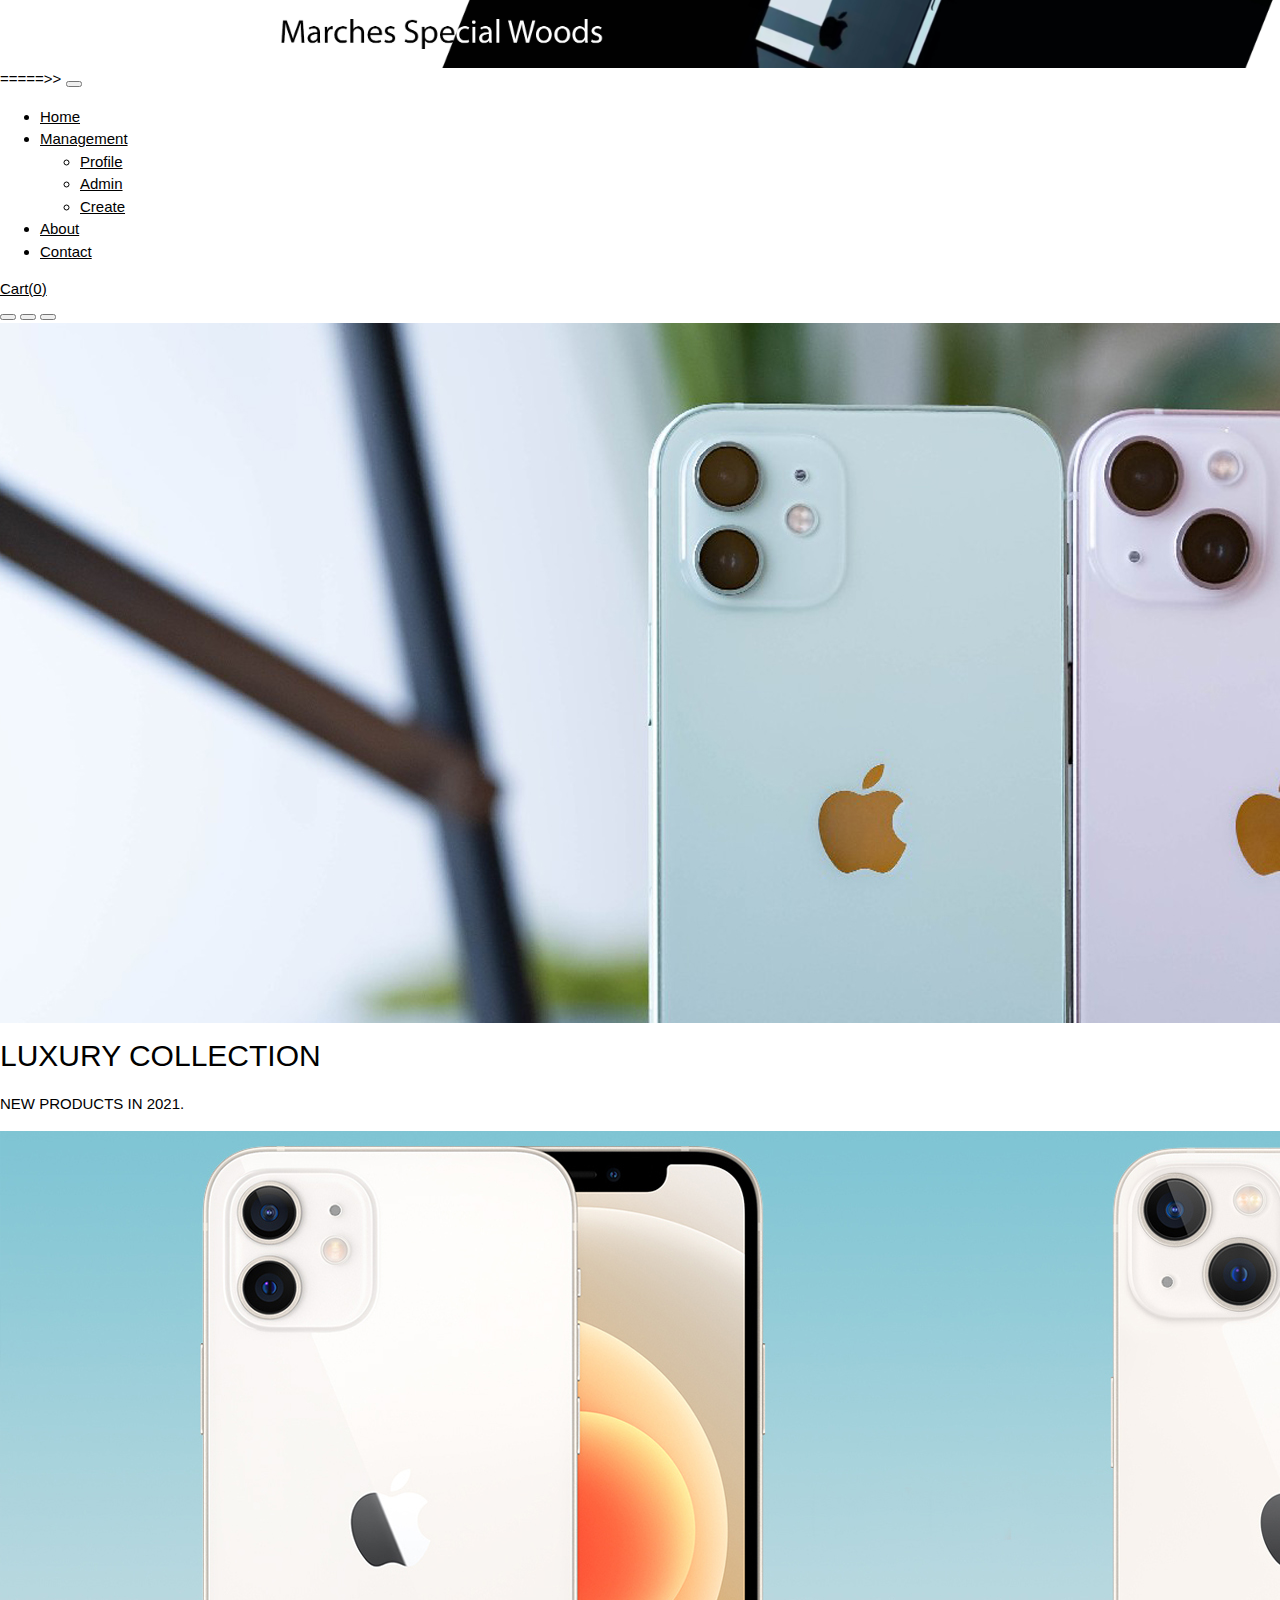
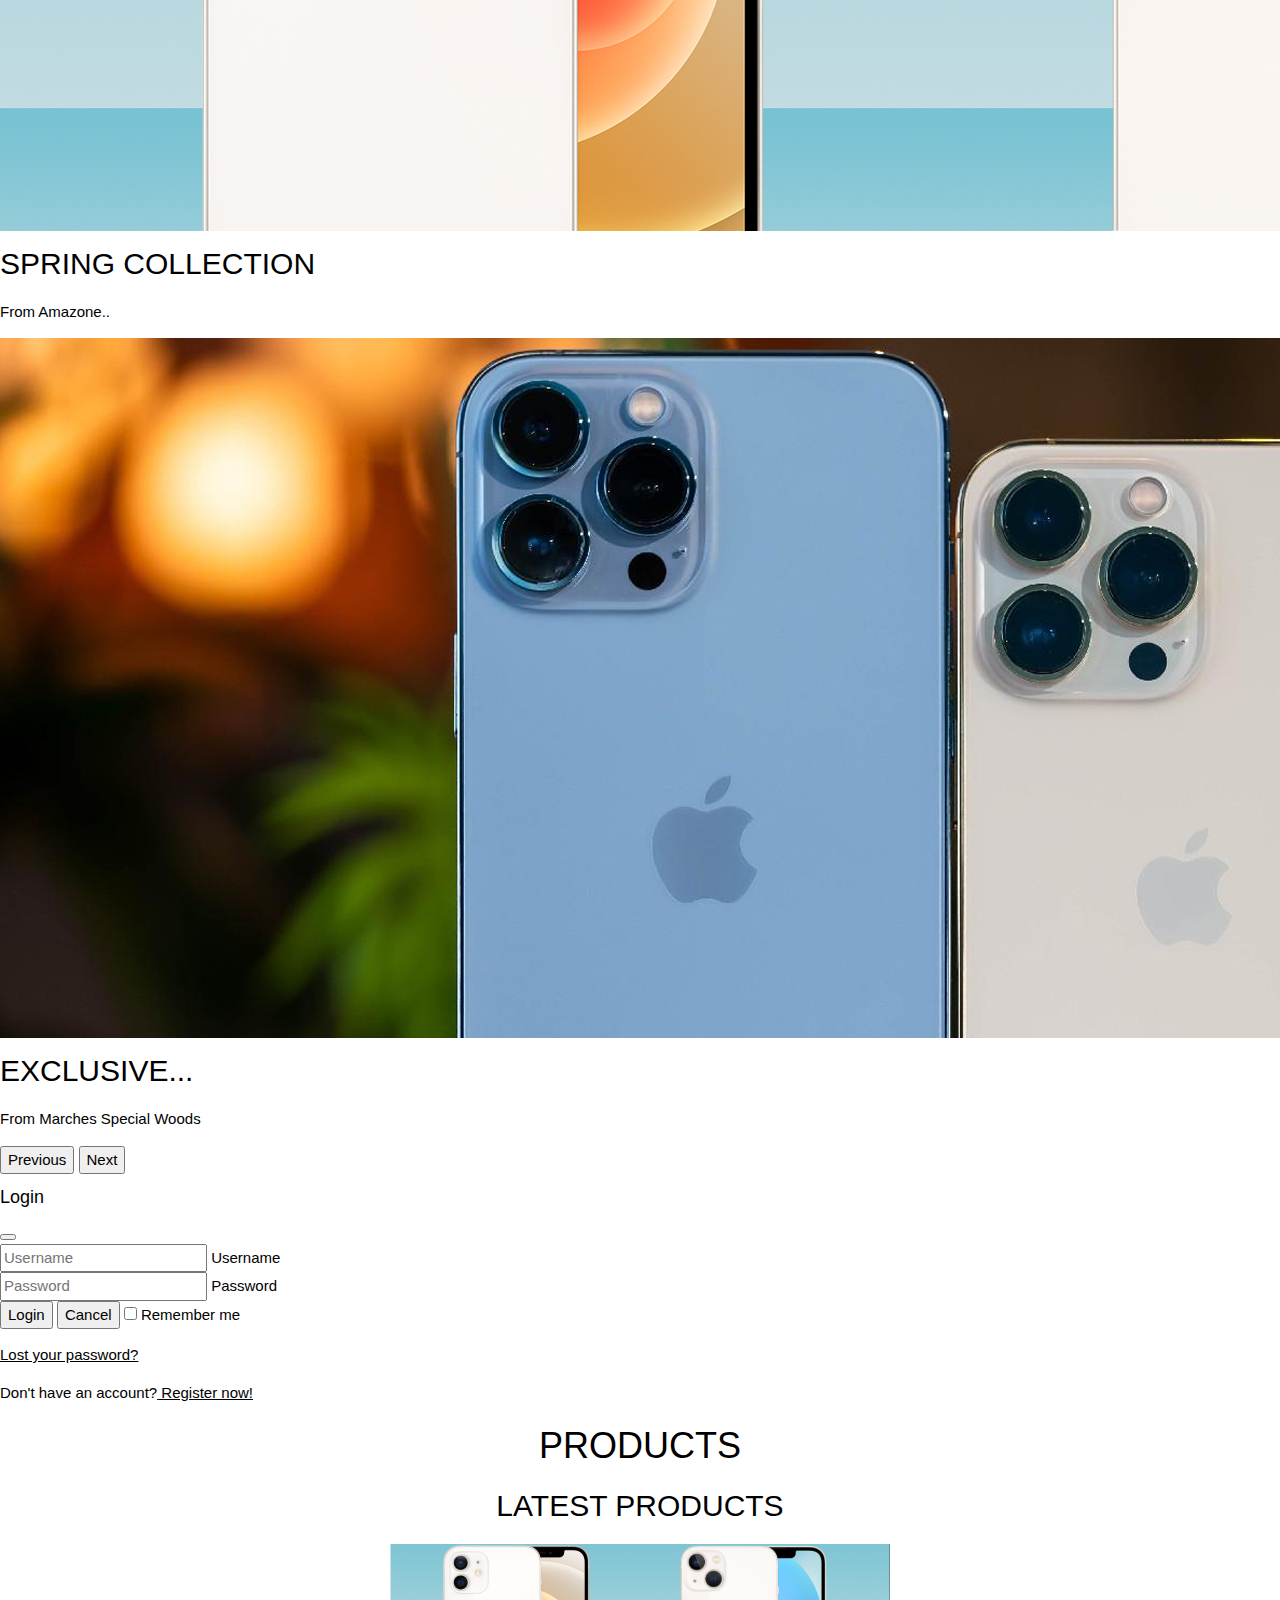
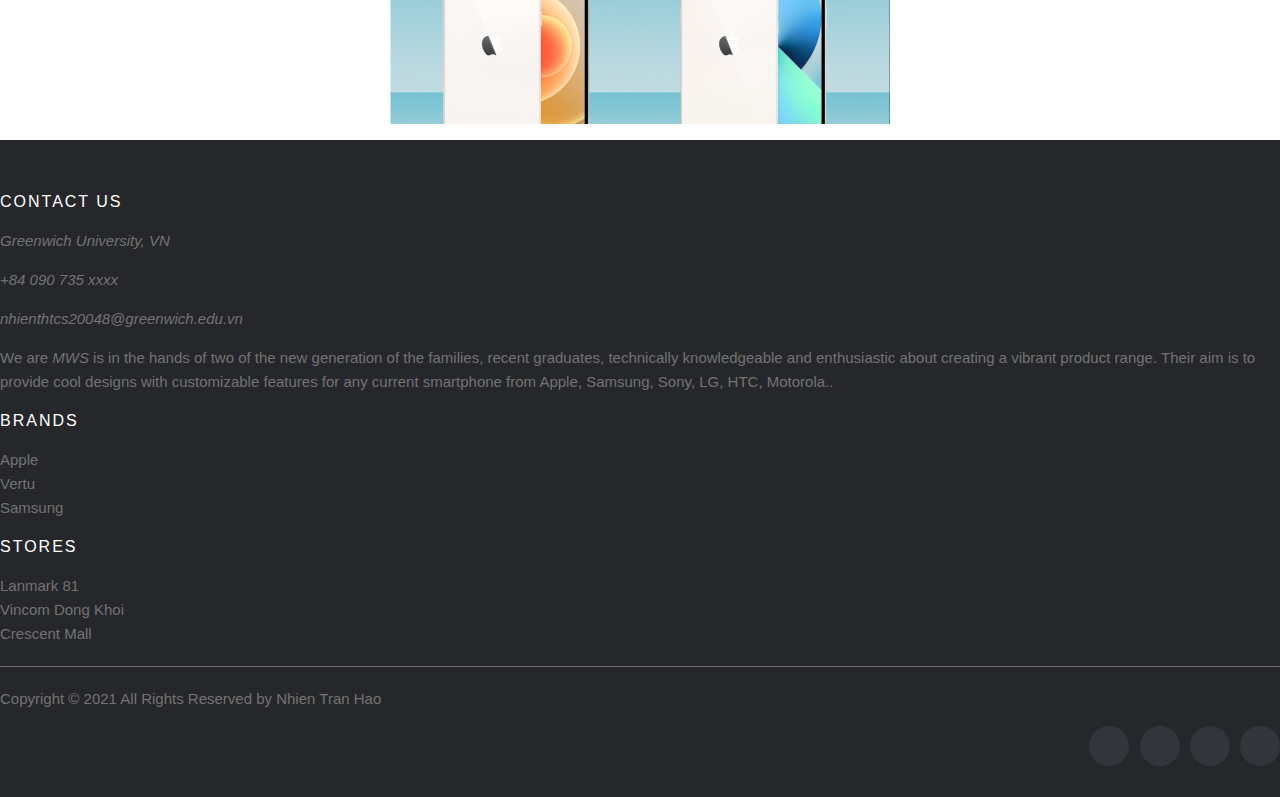
<file: index.html>
<!DOCTYPE html>
<html lang="en">

<head>
    <meta charset="UTF-8">
    <meta http-equiv="X-UA-Compatible" content="IE=edge">
    <meta name="viewport" content="width=device-width, initial-scale=1.0">
    <title>Marches Special Woods</title>

    <link href="https://cdn.jsdelivr.net/npm/bootstrap@5.1.3/dist/css/bootstrap.min.css" rel="stylesheet"
        integrity="sha384-1BmE4kWBq78iYhFldvKuhfTAU6auU8tT94WrHftjDbrCEXSU1oBoqyl2QvZ6jIW3" crossorigin="anonymous">

    <link rel="stylesheet" href="https://www.w3schools.com/w3css/4/w3.css">
        <style>
        .mySlides {display:none;}
        </style>
    <link rel="stylesheet" href="css/index.css">
    <link rel="stylesheet" href="css/footer.css">
    
    
</head>

<body>
 
 <!-- logo -->
<div>
  <nav class="logo">
    <div class="container-fluid ">
      <a class="navbar-brand  " href="#" >
       <img src="img/lg.JPG" alt="" width="100%" height="100%" class="d-inline-block mb-lg-0"> 
           </a>
       </div>
  </nav>
</div>
<!-- /logo -->

    <!-- Navigation Bar -->
    <nav class="navbar navbar-expand-lg navbar-dark bg-dark">
        <div class="container-fluid">
            <a class="navbar-brand text-dark"  >=====>></a>
            <button class="navbar-toggler" type="button" data-bs-toggle="collapse"
                data-bs-target="#navbarSupportedContent" aria-controls="navbarSupportedContent" aria-expanded="false"
                aria-label="Toggle navigation">
                <span class="navbar-toggler-icon"></span>
            </button>
            <div class="collapse navbar-collapse" id="navbarSupportedContent">
                <ul class="navbar-nav me-auto mb-2 mb-lg-0">
                    <li class="nav-item">
                        <a class="nav-link active" aria-current="page" href="../index.html">Home</a>
                    </li>
                       <li class="nav-item dropdown">
                      <a class="nav-link dropdown-toggle" href="#" id="navbarDropdown" role="button"
                          data-bs-toggle="dropdown" aria-expanded="false">
                          Management
                      </a>
                      <ul class="dropdown-menu" aria-labelledby="navbarDropdown">
                        <li><a class="dropdown-item" href="admin/profile.html">Profile</a></li>
                          <li><a class="dropdown-item" href="admin/product/index.html">Admin</a></li>
                          <li><a class="dropdown-item" href="admin/product/create.html">Create</a></li>
                      </ul>
                  </li>
                  <li class="nav-item">
                      <a class="nav-link" aria-current="page" href="about.html">About</a>
                  </li>
               
                  <li class="nav-item">
                    <a class="nav-link" aria-current="page" href="contact.html">Contact</a>
                </li>
                </ul>

                <a class="btn btn-outline-light me-3" href="cart.html">Cart(<span id="cart-quantity">0</span>)</a>
                
                <div id="account-info" ></div>
                            
            </div>
        </div>
    </nav>

    <!-- /Navigation Bar -->

<!--Slides-->

<div id="carouselExampleCaptions" class="carousel slide" data-bs-ride="carousel">
    <div class="carousel-indicators">
      <button type="button" data-bs-target="#carouselExampleCaptions" data-bs-slide-to="0" class="active" aria-current="true" aria-label="Slide 1"></button>
      <button type="button" data-bs-target="#carouselExampleCaptions" data-bs-slide-to="1" aria-label="Slide 2"></button>
      <button type="button" data-bs-target="#carouselExampleCaptions" data-bs-slide-to="2" aria-label="Slide 3"></button>
    </div>
    <div class="carousel-inner">
      <div class="carousel-item active">
        <img src="img/slider/2.jpg" class="d-block w-100" alt="...">
        <div class="carousel-caption d-none d-md-block">
          <h2>LUXURY COLLECTION</h2>
          <p>NEW PRODUCTS IN 2021.</p>
        </div>
      </div>
      <div class="carousel-item">
        <img src="img/slider/3.jpg" class="d-block w-100" alt="...">
        <div class="carousel-caption d-none d-md-block">
          <h2>SPRING COLLECTION</h2>
          <p>From Amazone..</p>
        </div>
      </div>
      <div class="carousel-item">
        <img src="img/slider/5.jpg" class="d-block w-100" alt="...">
        <div class="carousel-caption d-none d-md-block">
          <h2>EXCLUSIVE...</h2>
          <p>From Marches Special Woods</p>
        </div>
      </div>
    </div>
    <button class="carousel-control-prev" type="button" data-bs-target="#carouselExampleCaptions" data-bs-slide="prev">
      <span class="carousel-control-prev-icon" aria-hidden="true"></span>
      <span class="visually-hidden">Previous</span>
    </button>
    <button class="carousel-control-next" type="button" data-bs-target="#carouselExampleCaptions" data-bs-slide="next">
      <span class="carousel-control-next-icon" aria-hidden="true"></span>
      <span class="visually-hidden">Next</span>
    </button>
  </div>

<!--end--Slides-->

    
    <!-- Modal -->
    <form class="modal fade" id="frm-login" tabindex="-1" aria-hidden="true">
        <div class="modal-dialog modal-dialog-centered">
            <div class="modal-content">
                <div class="modal-header border-0">
                    <h5 class="modal-title">Login</h5>
                    <button type="button" class="btn-close" data-bs-dismiss="modal" aria-label="Close"></button>
                </div>

                <div class="modal-body">
                    <div class="form-floating mb-3">
                        <input type="email" class="form-control" id="username" placeholder="Username" required>
                        <label for="username">Username</label>
                    </div>
                    <div class="form-floating">
                        <input type="password" class="form-control" id="password" placeholder="Password" required>
                        <label for="password">Password</label>
                    </div>
                </div>

                <div class="modal-footer border-0 justify-content-center">
                  
                    <button type="submit" class="btn btn-secondary">Login</button>
                    <button type="button" class="btn btn-secondary" data-bs-dismiss="modal">Cancel</button>
                    <label for="rememberme" class="rememberme"><input type="checkbox" id="rememberme"> Remember me
                    </label>
                    <p class="aa-lost-password"><a href="#">Lost your password?</a></p>
                    <p> Don't have an account?<a href="register.html"> Register now!</a> </p>
                </div>
                
            </div>
        </div>
    </form>

    <h1 class="w3-center mt-3"> PRODUCTS</h1>

    <div class="container mt-3">
        <div class="row product-list" id="product-list"></div>
    </div>
  <!-- /Modal -->

<!--LATEST PRODUCT-->
<h2 class="w3-center">LATEST PRODUCTS</h2>

<div class="w3-content w3-section" style="max-width:500px">
  <img class="mySlides" src="img/LastedProduct/1.jpg" style="width:100%">
  <img class="mySlides" src="img/LastedProduct/2.jpg" style="width:100%">
  <img class="mySlides" src="img/LastedProduct/3.jpg" style="width:100%">
  <img class="mySlides" src="img/LastedProduct/4.jpg" style="width:100%">
</div>
<!---END-LATEST PRODUCT-->

     <!-- footer -->
        <footer class="site-footer ">
      <div class="container">
        <div class="row">
          <div class="col-sm-12 col-md-6">
            <h6>Contact Us</h6>
            <address>
              <p> Greenwich University, VN</p>
              <p><span class="fa fa-phone"></span>+84 090 735 xxxx</p>
              <p><span class="fa fa-envelope"></span>nhienthtcs20048@greenwich.edu.vn
              </p>
          </address>
            <p class="text-justify">We are <i>MWS </i>  is in the hands of two of the new generation of the families, recent graduates, technically knowledgeable and enthusiastic about creating a vibrant product range. Their aim is to provide cool designs with customizable features for any current smartphone from Apple, Samsung, Sony, LG, HTC, Motorola..</p>
          </div>

          <div class="col-xs-6 col-md-3">
            <h6>Brands</h6>
            <ul class="footer-links">
              <li>Apple</li>
              <li>Vertu</li>
              <li>Samsung</li>
              </ul>
          </div>
          <div class="col-xs-6 col-md-3">
            <h6>Stores</h6>
            <ul class="footer-links">
              <li>Lanmark 81</li>
              <li>Vincom Dong Khoi</li>
             <li>Crescent Mall</li>
            </ul>
          </div>
        </div>
        <hr>
      </div>
      <div class="container">
        <div class="row">
          <div class="col-md-8 col-sm-6 col-xs-12">
            <p class="copyright-text">Copyright &copy; 2021 All Rights Reserved by Nhien Tran Hao
         
            </p>
          </div>

          <div class="col-md-4 col-sm-6 col-xs-12">
            <ul class="social-icons">
              <li><a class="facebook" href="#"><i class="fa fa-facebook"></i></a></li>
              <li><a class="twitter" href="#"><i class="fa fa-twitter"></i></a></li>
              <li><a class="dribbble" href="#"><i class="fa fa-dribbble"></i></a></li>
              <li><a class="linkedin" href="#"><i class="fa fa-linkedin"></i></a></li>   
            </ul>
          </div>
        </div>
      </div>
</footer>

    <!-- / footer -->

    <!-----JS-->
    <script src="https://ajax.googleapis.com/ajax/libs/jquery/3.6.0/jquery.min.js"></script>
    <script src="https://cdn.jsdelivr.net/npm/bootstrap@5.1.3/dist/js/bootstrap.bundle.min.js"
        integrity="sha384-ka7Sk0Gln4gmtz2MlQnikT1wXgYsOg+OMhuP+IlRH9sENBO0LRn5q+8nbTov4+1p"
        crossorigin="anonymous"></script>
        <script src="js/database.js"></script>
    <script src="js/index.js"></script>

    <script>
        window.onload =function on_load() {
          initialize_database();
          fetch_database()
          get_products();
          update_cart_quantity()

  //Account 
      var account_id= localStorage.getItem("account_id");
      if(account_id !=""){
        login_success();
      }else{
        logout();
      }
      }</script>

      <script>
      var myIndex=0;
      carousel();

      function carousel() {
        var i;
        var x = document.getElementsByClassName("mySlides");
        for (i = 0; i < x.length; i++) {
          x[i].style.display = "none";  
        }
        myIndex++;
        if (myIndex > x.length) {myIndex = 1}    
        x[myIndex-1].style.display = "block";  
        setTimeout(carousel, 2000); // Change image every 2 seconds
      }
       
    </script>
</body>

</html>
</file>
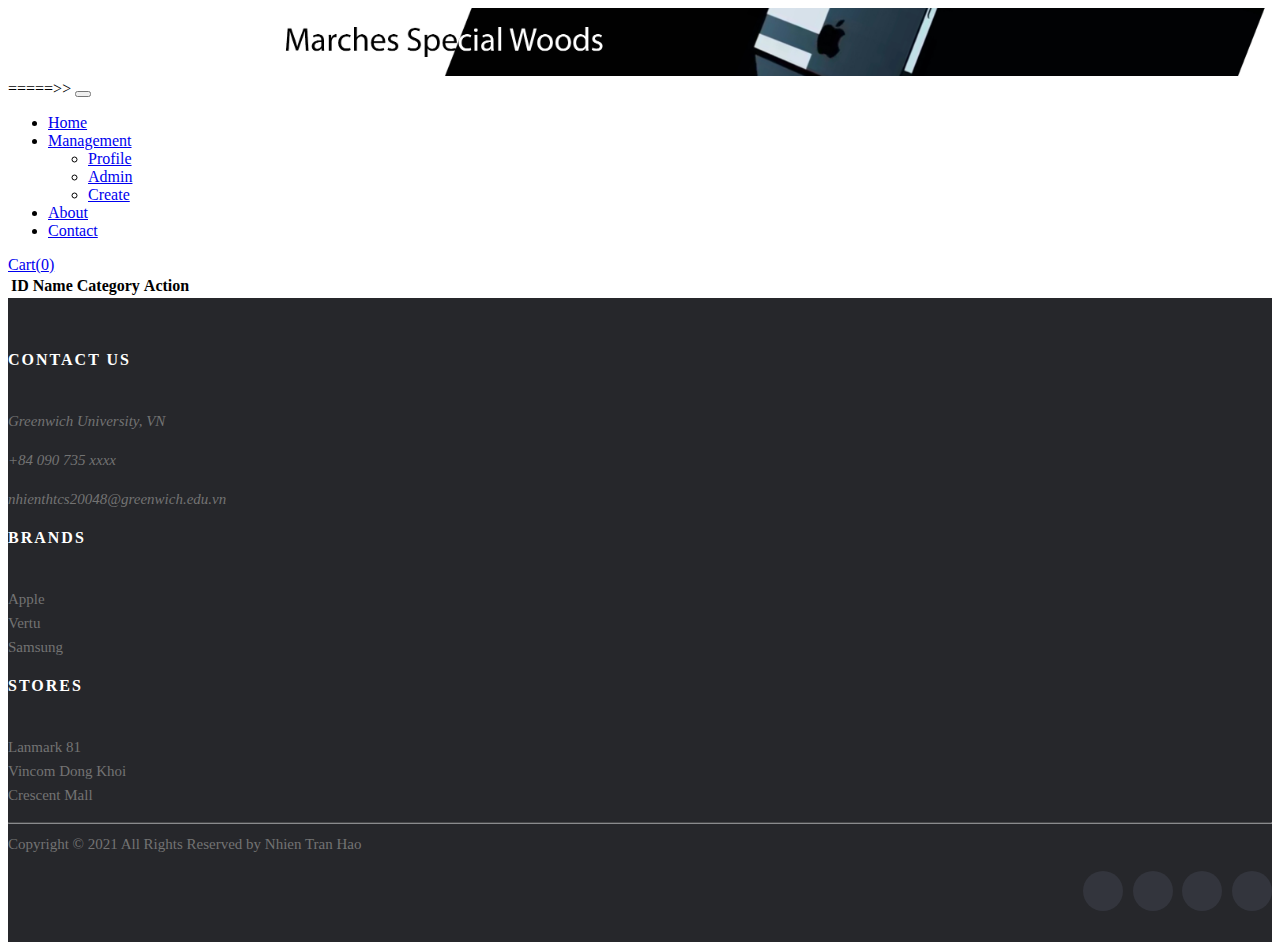
<file: admin/product/index.html>
<!DOCTYPE html>
<html lang="en">
<head>
    <meta charset="UTF-8">
    <meta http-equiv="X-UA-Compatible" content="IE=edge">
    <meta name="viewport" content="width=device-width, initial-scale=1.0">
    <title>Marches Special Woods</title>

    <link href="https://cdn.jsdelivr.net/npm/bootstrap@5.1.3/dist/css/bootstrap.min.css" rel="stylesheet"
    integrity="sha384-1BmE4kWBq78iYhFldvKuhfTAU6auU8tT94WrHftjDbrCEXSU1oBoqyl2QvZ6jIW3" crossorigin="anonymous">
    <link rel="stylesheet" href="../../css/footer.css"> 

    
</head>
<body>
    <!-- logo -->
<div>
    <nav class="logo">
      <div class="container-fluid ">
        <a class="navbar-brand  " href="#" >
         <img src="../../img/lg.JPG" alt="" width="100%" height="100%" class="d-inline-block mb-lg-0"> 
             </a>
         </div>
    </nav>
  </div>
   <!-- /logo -->
      <!-- Navigation Bar -->
      <nav class="navbar navbar-expand-lg navbar-dark bg-secondary">
          <div class="container-fluid">
            <a class="navbar-brand text-secondary"  >=====>></a>
              <button class="navbar-toggler" type="button" data-bs-toggle="collapse"
                  data-bs-target="#navbarSupportedContent" aria-controls="navbarSupportedContent" aria-expanded="false"
                  aria-label="Toggle navigation">
                  <span class="navbar-toggler-icon"></span>
              </button>
              <div class="collapse navbar-collapse" id="navbarSupportedContent">
                  <ul class="navbar-nav me-auto mb-2 mb-lg-0">
                      <li class="nav-item">
                          <a class="nav-link " aria-current="page" href="../../index.html">Home</a>
                      </li>
                         <li class="nav-item dropdown">
                        <a class="nav-link dropdown-toggle" href="#" id="navbarDropdown" role="button"
                            data-bs-toggle="dropdown" aria-expanded="false">
                            Management
                        </a>
                        <ul class="dropdown-menu" aria-labelledby="navbarDropdown">
                          <li><a class="dropdown-item" href="../profile.html">Profile</a></li>
                            <li><a class="dropdown-item active" href="index.html">Admin</a></li>
                            <li><a class="dropdown-item" href="create.html">Create</a></li>
                            
                        </ul>
                    </li>
                    <li class="nav-item">
                        <a class="nav-link" aria-current="page" href="../../about.html">About</a>
                    </li>
                 
                    <li class="nav-item">
                      <a class="nav-link" aria-current="page" href="../../contact.html">Contact</a>
                  </li>
                  </ul>
  
                  <a class="btn btn-outline-light me-3" href="../../cart.html">Cart(<span id="cart-quantity">0</span>)</a>
                 
                  <div id="account-info" ></div>
                              
              </div>
          </div>
      </nav>
  <!-- /Navigation Bar -->

<!-- Product -->
<div class="container mt-3">
    <table class="table table-striped text-center">
    <thead class="bg-primary text-light">
<tr>
        <th scope="col">ID</th>
        <th scope="col">Name</th>
        <th scope="col">Category</th>
        <th scope="col">Action</th>
    </tr>
    </thead>
        <tbody id="product-list"></tbody>
</table>
</div>
<!-- /Product -->

     <!-- footer -->
     <footer class="site-footer bg-secondary text-dark">
        <div class="container">
          <div class="row">
            <div class="col-sm-12 col-md-6">
              <h6>Contact Us</h6>
              <address>
                <p> Greenwich University, VN</p>
                <p><span class="fa fa-phone"></span>+84 090 735 xxxx</p>
                <p><span class="fa fa-envelope"></span>nhienthtcs20048@greenwich.edu.vn
                </p>
            </address>
              </div>
  
            <div class="col-xs-6 col-md-3">
              <h6>Brands</h6>
              <ul class="footer-links">
                <li>Apple</li>
                <li>Vertu</li>
                <li>Samsung</li>
                </ul>
            </div>
            <div class="col-xs-6 col-md-3">
              <h6>Stores</h6>
              <ul class="footer-links">
                <li>Lanmark 81</li>
                <li>Vincom Dong Khoi</li>
               <li>Crescent Mall</li>
              </ul>
            </div>
          </div>
          <hr>
        </div>
        <div class="container">
          <div class="row">
            <div class="col-md-8 col-sm-6 col-xs-12">
              <p class="copyright-text">Copyright &copy; 2021 All Rights Reserved by Nhien Tran Hao
                         </p>
            </div>
  
            <div class="col-md-4 col-sm-6 col-xs-12">
              <ul class="social-icons">
                <li><a class="facebook" href="#"><i class="fa fa-facebook"></i></a></li>
                <li><a class="twitter" href="#"><i class="fa fa-twitter"></i></a></li>
                <li><a class="dribbble" href="#"><i class="fa fa-dribbble"></i></a></li>
                <li><a class="linkedin" href="#"><i class="fa fa-linkedin"></i></a></li>   
              </ul>
            </div>
          </div>
        </div>
  </footer>
  
      <!-- / footer -->
<!--JS-->
    
    <script src="https://ajax.googleapis.com/ajax/libs/jquery/3.6.0/jquery.min.js"></script>
    <script src="https://cdn.jsdelivr.net/npm/bootstrap@5.1.3/dist/js/bootstrap.bundle.min.js"
        integrity="sha384-ka7Sk0Gln4gmtz2MlQnikT1wXgYsOg+OMhuP+IlRH9sENBO0LRn5q+8nbTov4+1p"
        crossorigin="anonymous"></script>
     <script src="../../js/database.js"></script>

     <script>
         window.onload =get_product;


         //show 
         function get_product(){
            db.transaction(function(tx){
                var query=`
                SELECT p.id, p.name , c.name AS category_name
                FROM product p, category c
                WHERE p.category_id = c.id`;
              //ORDER BY(p.name)
                tx.executeSql(query,[], function (tx, result){
                   log (`INFO`,`GET a list products successfully`);
                   show_product(result.rows);
                }, transaction_error
                );
            });
         }


         function show_product(products){
             var product_list = document.getElementById("product-list");

             for(var product of products){
                 product_list.innerHTML +=` 
                    <tr id="product-list-item-${product.id}">
                        <td>${product.id}</td>
                        <td id="product-list-item-${product.id}">${product.name}</td>
                        <td>${product.category_name}</td>
                        <td>
                            <button onclick="delete_product(this.id)" id="${product.id}" class="btn btn-danger btn-sm" >Delete</button>
                            </td>
                        
                    </tr>`;
             }

         }

// delete

        function delete_product(id){
            db.transaction(function(tx){
                var query= "DELETE FROM product WHERE id=?";

                tx.executeSql(query,[id], function(tx,result){
                    var product_row =document.getElementById (`product-list-item-${id}`);
                    var product_name =document.getElementById (`product-list-item-${id}`);
                    var message =`Delete "${product_name.innerText}" successfully`;

                    product_row.outerHTML="";
                    log (`INFO`, message);
                    alert(message);
            }, transaction_error);
           });

        }
         
     </script>
</body>
</html>
</file>
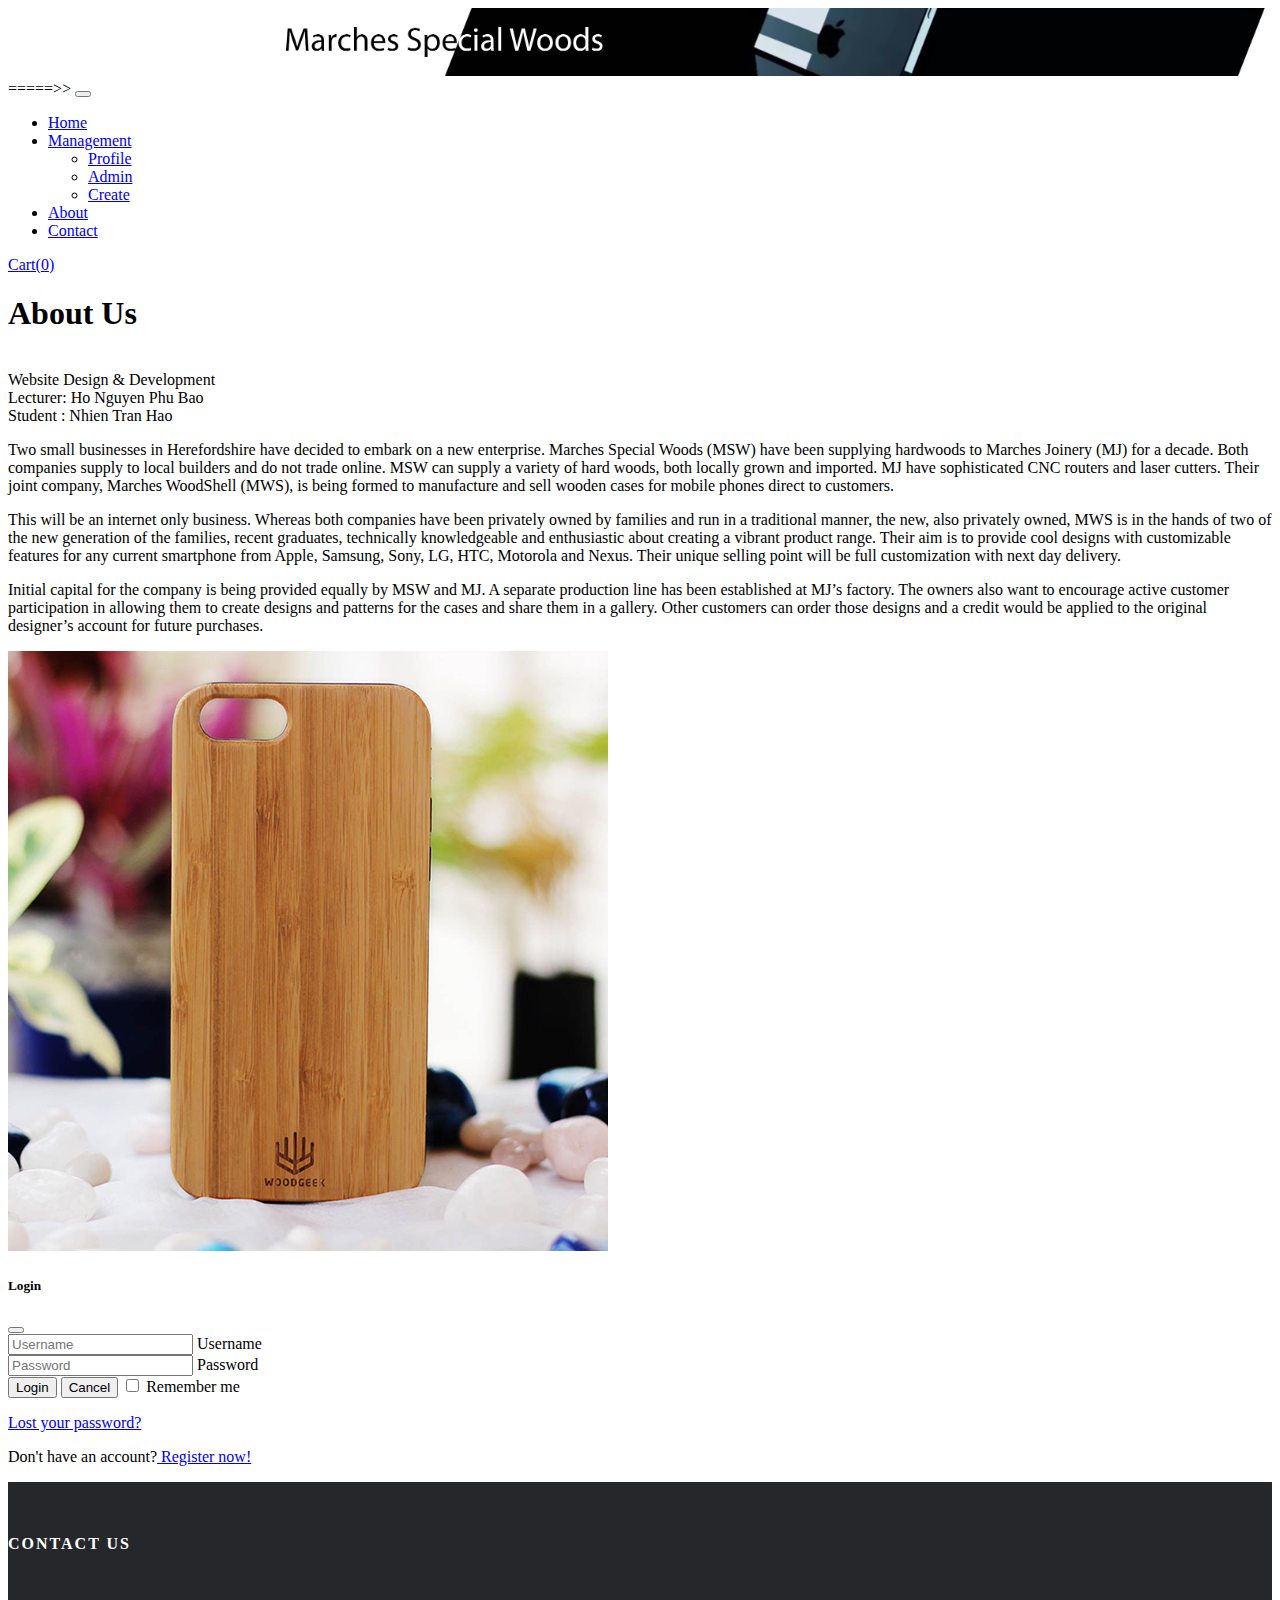
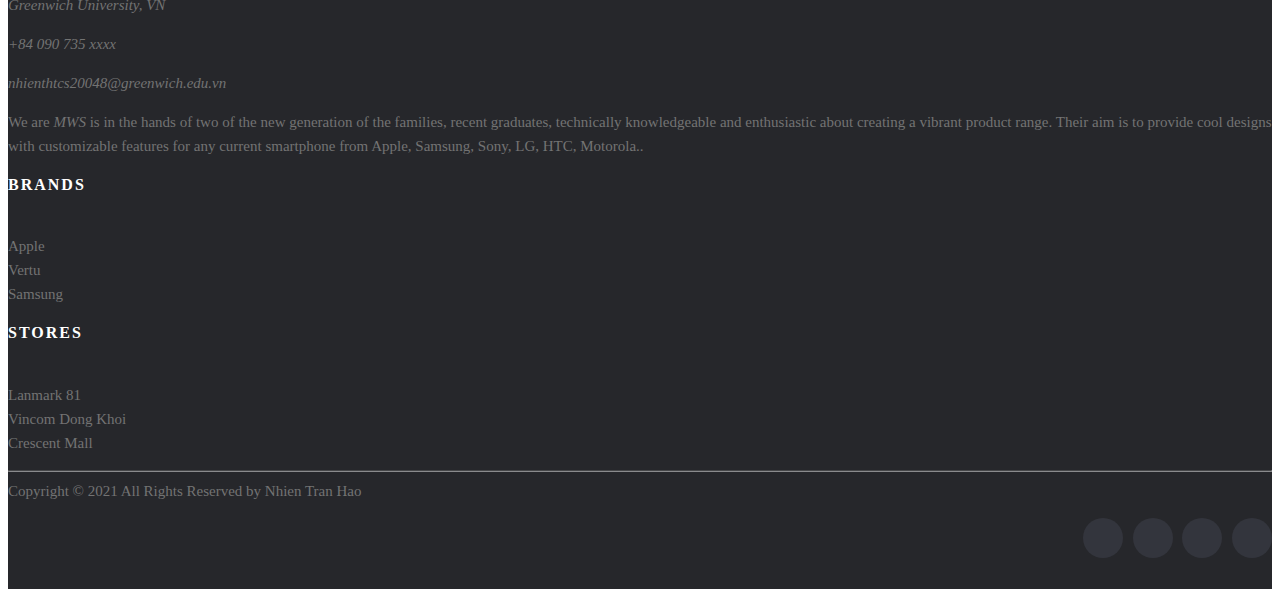
<file: about.html>
<!DOCTYPE html>
<html lang="en">

<head>
    <meta charset="UTF-8">
    <meta http-equiv="X-UA-Compatible" content="IE=edge">
    <meta name="viewport" content="width=device-width, initial-scale=1.0">
    <title>Marches Special Woods</title>

    <link href="https://cdn.jsdelivr.net/npm/bootstrap@5.1.3/dist/css/bootstrap.min.css" rel="stylesheet"
        integrity="sha384-1BmE4kWBq78iYhFldvKuhfTAU6auU8tT94WrHftjDbrCEXSU1oBoqyl2QvZ6jIW3" crossorigin="anonymous">

        
    <link rel="stylesheet" href="css/index.css">
    <link rel="stylesheet" href="css/footer.css">
        
</head>

<body>
  <!-- logo -->
<div>
  <nav class="logo">
    <div class="container-fluid ">
      <a class="navbar-brand  " href="#" >
       <img src="img/lg.JPG" alt="" width="100%" height="100%" class="d-inline-block mb-lg-0"> 
           </a>
       </div>
  </nav>
</div>
  <!-- /logo -->
    <!-- Navigation Bar -->
    <nav class="navbar navbar-expand-lg navbar-dark bg-dark">
        <div class="container-fluid">
          <a class="navbar-brand text-dark"  >=====>></a>
            <button class="navbar-toggler" type="button" data-bs-toggle="collapse"
                data-bs-target="#navbarSupportedContent" aria-controls="navbarSupportedContent" aria-expanded="false"
                aria-label="Toggle navigation">
                <span class="navbar-toggler-icon"></span>
            </button>
            <div class="collapse navbar-collapse" id="navbarSupportedContent">
                <ul class="navbar-nav me-auto mb-2 mb-lg-0">
                    <li class="nav-item">
                        <a class="nav-link " aria-current="page" href="../index.html">Home</a>
                    </li>
                       <li class="nav-item dropdown">
                      <a class="nav-link dropdown-toggle" href="#" id="navbarDropdown" role="button"
                          data-bs-toggle="dropdown" aria-expanded="false">
                          Management
                      </a>
                      <ul class="dropdown-menu" aria-labelledby="navbarDropdown">
                        <li><a class="dropdown-item" href="admin/profile.html">Profile</a></li>
                          <li><a class="dropdown-item" href="admin/product/index.html">Admin</a></li>
                          <li><a class="dropdown-item" href="admin/product/create.html">Create</a></li>
                          
                      </ul>
                  </li>
                  <li class="nav-item">
                      <a class="nav-link active" aria-current="page" href="about.html">About</a>
                  </li>
               
                  <li class="nav-item">
                    <a class="nav-link " aria-current="page" href="contact.html">Contact</a>
                </li>
                </ul>

                <a class="btn btn-outline-light me-3" href="cart.html">Cart(<span id="cart-quantity">0</span>)</a>
                
                <div id="account-info" ></div>
                            
            </div>
        </div>
    </nav>
 <!-- /Navigation Bar -->
 <!-- About -->
    <section class=" py-5">
        <div class="container">
          <div class="row align-items-center py-5">
            <div class="col-md-8 text-black">
              <h1>About Us</h1>
              </br> Website Design & Development
              <br>
              Lecturer: Ho Nguyen Phu Bao
              </br> Student : Nhien Tran Hao
              <p>Two small businesses in Herefordshire have decided to embark on a new enterprise. Marches Special Woods
                (MSW)
                have been supplying hardwoods to Marches Joinery (MJ) for a decade. Both companies supply to local builders
                and do not trade online. MSW can supply a variety of hard woods, both locally grown and imported. MJ have
                sophisticated CNC routers and laser cutters. Their joint company, Marches WoodShell (MWS), is being formed
                to
                manufacture and sell wooden cases for mobile phones direct to customers.</p>
              <p>This will be an internet only business. Whereas both companies have been privately owned by families and
                run
                in a traditional manner, the new, also privately owned, MWS is in the hands of two of the new generation of
                the families, recent graduates, technically knowledgeable and enthusiastic about creating a vibrant product
                range. Their aim is to provide cool designs with customizable features for any current smartphone from
                Apple,
                Samsung, Sony, LG, HTC, Motorola and Nexus. Their unique selling point will be full customization with next
                day delivery.</p>
              <p>Initial capital for the company is being provided equally by MSW and MJ. A separate production line has
                been
                established at MJ’s factory. The owners also want to encourage active customer participation in allowing
                them
                to create designs and patterns for the cases and share them in a gallery. Other customers can order those
                designs and a credit would be applied to the original designer’s account for future purchases.</p>
            </div>
            <div class="col-md-4">
              <img src="../img/Bamboo.jpg" alt="Bamboo">
            </div>
          </div>
        </div>
      </section>
 <!-- /About -->

      <!-- Modal -->
    <form class="modal fade" id="frm-login" tabindex="-1" aria-hidden="true">
      <div class="modal-dialog modal-dialog-centered">
          <div class="modal-content">
              <div class="modal-header border-0">
                  <h5 class="modal-title">Login</h5>
                  <button type="button" class="btn-close" data-bs-dismiss="modal" aria-label="Close"></button>
              </div>

              <div class="modal-body">
                  <div class="form-floating mb-3">
                      <input type="email" class="form-control" id="username" placeholder="Username" required>
                      <label for="username">Username</label>
                  </div>
                  <div class="form-floating">
                      <input type="password" class="form-control" id="password" placeholder="Password" required>
                      <label for="password">Password</label>
                  </div>
              </div>

              <div class="modal-footer border-0 justify-content-center">
                
                  <button type="submit" class="btn btn-secondary">Login</button>
                  <button type="button" class="btn btn-secondary" data-bs-dismiss="modal">Cancel</button>
                  <label for="rememberme" class="rememberme"><input type="checkbox" id="rememberme"> Remember me
                  </label>
                  <p class="aa-lost-password"><a href="#">Lost your password?</a></p>
                  <p> Don't have an account?<a href="register.html"> Register now!</a> </p>
              </div>
              
          </div>
      </div>
  </form>
 <!--/ Modal -->
 <!-- footer -->
 <footer class="site-footer">
    <div class="container">
      <div class="row">
        <div class="col-sm-12 col-md-6">
          <h6>Contact Us</h6>
          <address>
            <p> Greenwich University, VN</p>
            <p><span class="fa fa-phone"></span>+84 090 735 xxxx</p>
            <p><span class="fa fa-envelope"></span>nhienthtcs20048@greenwich.edu.vn
            </p>
        </address>
          <p class="text-justify">We are <i>MWS </i>  is in the hands of two of the new generation of the families, recent graduates, technically knowledgeable and enthusiastic about creating a vibrant product range. Their aim is to provide cool designs with customizable features for any current smartphone from Apple, Samsung, Sony, LG, HTC, Motorola..</p>
        </div>

        <div class="col-xs-6 col-md-3">
          <h6>Brands</h6>
          <ul class="footer-links">
            <li>Apple</li>
            <li>Vertu</li>
            <li>Samsung</li>
            </ul>
        </div>
        <div class="col-xs-6 col-md-3">
          <h6>Stores</h6>
          <ul class="footer-links">
            <li>Lanmark 81</li>
            <li>Vincom Dong Khoi</li>
           <li>Crescent Mall</li>
          </ul>
        </div>
      </div>
      <hr>
    </div>
    <div class="container">
      <div class="row">
        <div class="col-md-8 col-sm-6 col-xs-12">
          <p class="copyright-text">Copyright &copy; 2021 All Rights Reserved by Nhien Tran Hao
       
          </p>
        </div>

        <div class="col-md-4 col-sm-6 col-xs-12">
          <ul class="social-icons">
            <li><a class="facebook" href="#"><i class="fa fa-facebook"></i></a></li>
            <li><a class="twitter" href="#"><i class="fa fa-twitter"></i></a></li>
            <li><a class="dribbble" href="#"><i class="fa fa-dribbble"></i></a></li>
            <li><a class="linkedin" href="#"><i class="fa fa-linkedin"></i></a></li>   
          </ul>
        </div>
      </div>
    </div>
</footer>

  <!-- / footer -->

  <!-----JS-->
  <script src="https://ajax.googleapis.com/ajax/libs/jquery/3.6.0/jquery.min.js"></script>
  <script src="https://cdn.jsdelivr.net/npm/bootstrap@5.1.3/dist/js/bootstrap.bundle.min.js"
      integrity="sha384-ka7Sk0Gln4gmtz2MlQnikT1wXgYsOg+OMhuP+IlRH9sENBO0LRn5q+8nbTov4+1p"
      crossorigin="anonymous"></script>
      <script src="js/database.js"></script>
      <script src="js/index.js"></script>

  <script>
      window.onload =function on_load() {
        initialize_database();
        fetch_database()
        get_products();
        update_cart_quantity()

        //account 
        var account_id= localStorage.getItem("account_id");
        if(account_id !=""){
        login_success();
        }else{
        logout();
        }
        }</script>

        <script>
        var myIndex=0;
        carousel();

             
  </script>
</body>

</html>
</file>
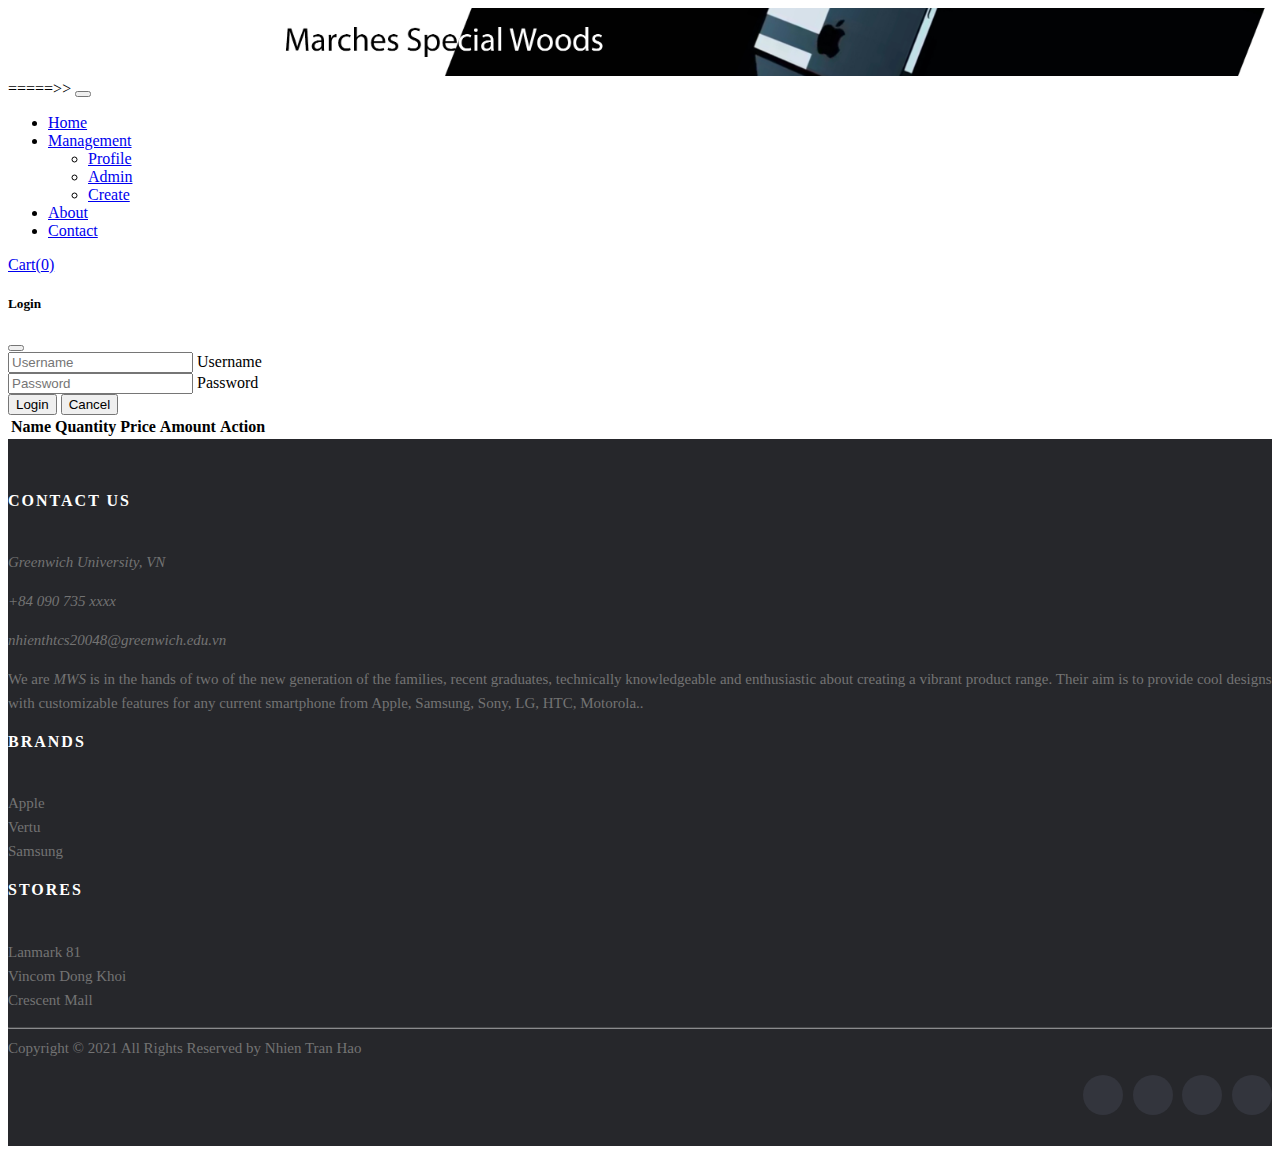
<file: cart.html>
<!DOCTYPE html>
<html lang="en">
<head>
    <meta charset="UTF-8">
    <meta http-equiv="X-UA-Compatible" content="IE=edge">
    <meta name="viewport" content="width=device-width, initial-scale=1.0">
    <title> Marches Special Woods</title>

    <link href="https://cdn.jsdelivr.net/npm/bootstrap@5.1.3/dist/css/bootstrap.min.css" rel="stylesheet"
        integrity="sha384-1BmE4kWBq78iYhFldvKuhfTAU6auU8tT94WrHftjDbrCEXSU1oBoqyl2QvZ6jIW3" crossorigin="anonymous">
    <link rel="stylesheet" href="css/index.css">
    <link rel="stylesheet" href="css/footer.css">
    
</head>
<body>
   
 <!-- logo -->
<div>
    <nav class="logo">
      <div class="container-fluid ">
        <a class="navbar-brand  " href="#" >
         <img src="img/lg.JPG" alt="" width="100%" height="100%" class="d-inline-block mb-lg-0"> 
             </a>
         </div>
    </nav>
  </div>
<!-- Navigation Bar -->
<nav class="navbar navbar-expand-lg navbar-dark bg-dark">
    <div class="container-fluid">
      <a class="navbar-brand text-dark"  >=====>></a>
        <button class="navbar-toggler" type="button" data-bs-toggle="collapse"
            data-bs-target="#navbarSupportedContent" aria-controls="navbarSupportedContent" aria-expanded="false"
            aria-label="Toggle navigation">
            <span class="navbar-toggler-icon"></span>
        </button>
        <div class="collapse navbar-collapse" id="navbarSupportedContent">
            <ul class="navbar-nav me-auto mb-2 mb-lg-0">
                <li class="nav-item">
                    <a class="nav-link " aria-current="page" href="../index.html">Home</a>
                </li>
                   <li class="nav-item dropdown">
                  <a class="nav-link dropdown-toggle" href="#" id="navbarDropdown" role="button"
                      data-bs-toggle="dropdown" aria-expanded="false">
                      Management
                  </a>
                  <ul class="dropdown-menu" aria-labelledby="navbarDropdown">
                    <li><a class="dropdown-item" href="admin/profile.html">Profile</a></li>
                      <li><a class="dropdown-item" href="admin/product/index.html">Admin</a></li>
                      <li><a class="dropdown-item" href="admin/product/create.html">Create</a></li>
                      
                  </ul>
              </li>
              <li class="nav-item">
                  <a class="nav-link" aria-current="page" href="about.html">About</a>
              </li>
           
              <li class="nav-item">
                <a class="nav-link active" aria-current="page" href="contact.html">Contact</a>
            </li>
            </ul>

            <a class="btn btn-outline-light me-3 active" href="cart.html">Cart(<span id="cart-quantity">0</span>)</a>
            
            <div id="account-info" ></div>
                        
        </div>
    </div>
</nav>
<!-- /Navigation Bar -->


 <!-- Modal -->
 <form class="modal fade" id="frm-login" tabindex="-1" aria-hidden="true">
    <div class="modal-dialog modal-dialog-centered">
        <div class="modal-content">
            <div class="modal-header border-0">
                <h5 class="modal-title">Login</h5>
                <button type="button" class="btn-close" data-bs-dismiss="modal" aria-label="Close"></button>
            </div>

            <div class="modal-body">
                <div class="form-floating mb-3">
                    <input type="email" class="form-control" id="username" placeholder="Username" required>
                    <label for="username">Username</label>
                </div>
                <div class="form-floating">
                    <input type="password" class="form-control" id="password" placeholder="Password" required>
                    <label for="password">Password</label>
                </div>
            </div>

            <div class="modal-footer border-0 justify-content-center">
                <button type="submit" class="btn btn-success">Login</button>
                <button type="button" class="btn btn-secondary" data-bs-dismiss="modal">Cancel</button>
            </div>
        </div>
    </div>
</form>
 <!-- /Modal -->
  <!-- Product -->
<div class="container mt-5">
    <table class="table table-striped text-center">
        <thead class="bg-primary text-light">
    <tr>
            <th scope="col">Name</th>
            <th scope="col">Quantity</th>
            <th scope="col">Price</th>
            <th scope="col">Amount</th>
            <th scope="col">Action</th>
        </tr>
        </thead>
            <tbody id="cart-list" class="boder-success"></tbody>
    </table>
</div>
 <!--/ Product -->

<!-- footer -->
<footer class="site-footer mt-5">
    <div class="container">
      <div class="row">
        <div class="col-sm-12 col-md-6">
          <h6>Contact Us</h6>
          <address>
            <p> Greenwich University, VN</p>
            <p><span class="fa fa-phone"></span>+84 090 735 xxxx</p>
            <p><span class="fa fa-envelope"></span>nhienthtcs20048@greenwich.edu.vn
            </p>
        </address>
          <p class="text-justify">We are <i>MWS </i>  is in the hands of two of the new generation of the families, recent graduates, technically knowledgeable and enthusiastic about creating a vibrant product range. Their aim is to provide cool designs with customizable features for any current smartphone from Apple, Samsung, Sony, LG, HTC, Motorola..</p>
        </div>

        <div class="col-xs-6 col-md-3">
          <h6>Brands</h6>
          <ul class="footer-links">
            <li>Apple</li>
            <li>Vertu</li>
            <li>Samsung</li>
            </ul>
        </div>
        <div class="col-xs-6 col-md-3">
          <h6>Stores</h6>
          <ul class="footer-links">
            <li>Lanmark 81</li>
            <li>Vincom Dong Khoi</li>
           <li>Crescent Mall</li>
          </ul>
        </div>
      </div>
      <hr>
    </div>
    <div class="container">
      <div class="row">
        <div class="col-md-8 col-sm-6 col-xs-12">
          <p class="copyright-text">Copyright &copy; 2021 All Rights Reserved by Nhien Tran Hao
      
          </p>
        </div>

        <div class="col-md-4 col-sm-6 col-xs-12">
          <ul class="social-icons">
            <li><a class="facebook" href="#"><i class="fa fa-facebook"></i></a></li>
            <li><a class="twitter" href="#"><i class="fa fa-twitter"></i></a></li>
            <li><a class="dribbble" href="#"><i class="fa fa-dribbble"></i></a></li>
            <li><a class="linkedin" href="#"><i class="fa fa-linkedin"></i></a></li>   
          </ul>
        </div>
      </div>
    </div>
</footer>

  <!-- / footer -->


<!--SJ-->

    <script src="https://ajax.googleapis.com/ajax/libs/jquery/3.6.0/jquery.min.js"></script>

    <script src="https://ajax.googleapis.com/ajax/libs/jquery/3.6.0/jquery.min.js"></script>
    <script src="https://cdn.jsdelivr.net/npm/bootstrap@5.1.3/dist/js/bootstrap.bundle.min.js"
        integrity="sha384-ka7Sk0Gln4gmtz2MlQnikT1wXgYsOg+OMhuP+IlRH9sENBO0LRn5q+8nbTov4+1p"
        crossorigin="anonymous"></script>
        <script src="js/database.js"></script>
    <script src="js/index.js"></script>

    <script>
        window.onload =function (){

            initialize_database();
            fetch_database()
            //get_products();
            update_cart_quantity();
            get_cart_list();
            //account 
            var account_id= localStorage.getItem("account_id");
            if(account_id !=""){
            login_success();
            }else{
            logout();
            }
        
         
        }
       
    </script>
</body>
</html>
</file>
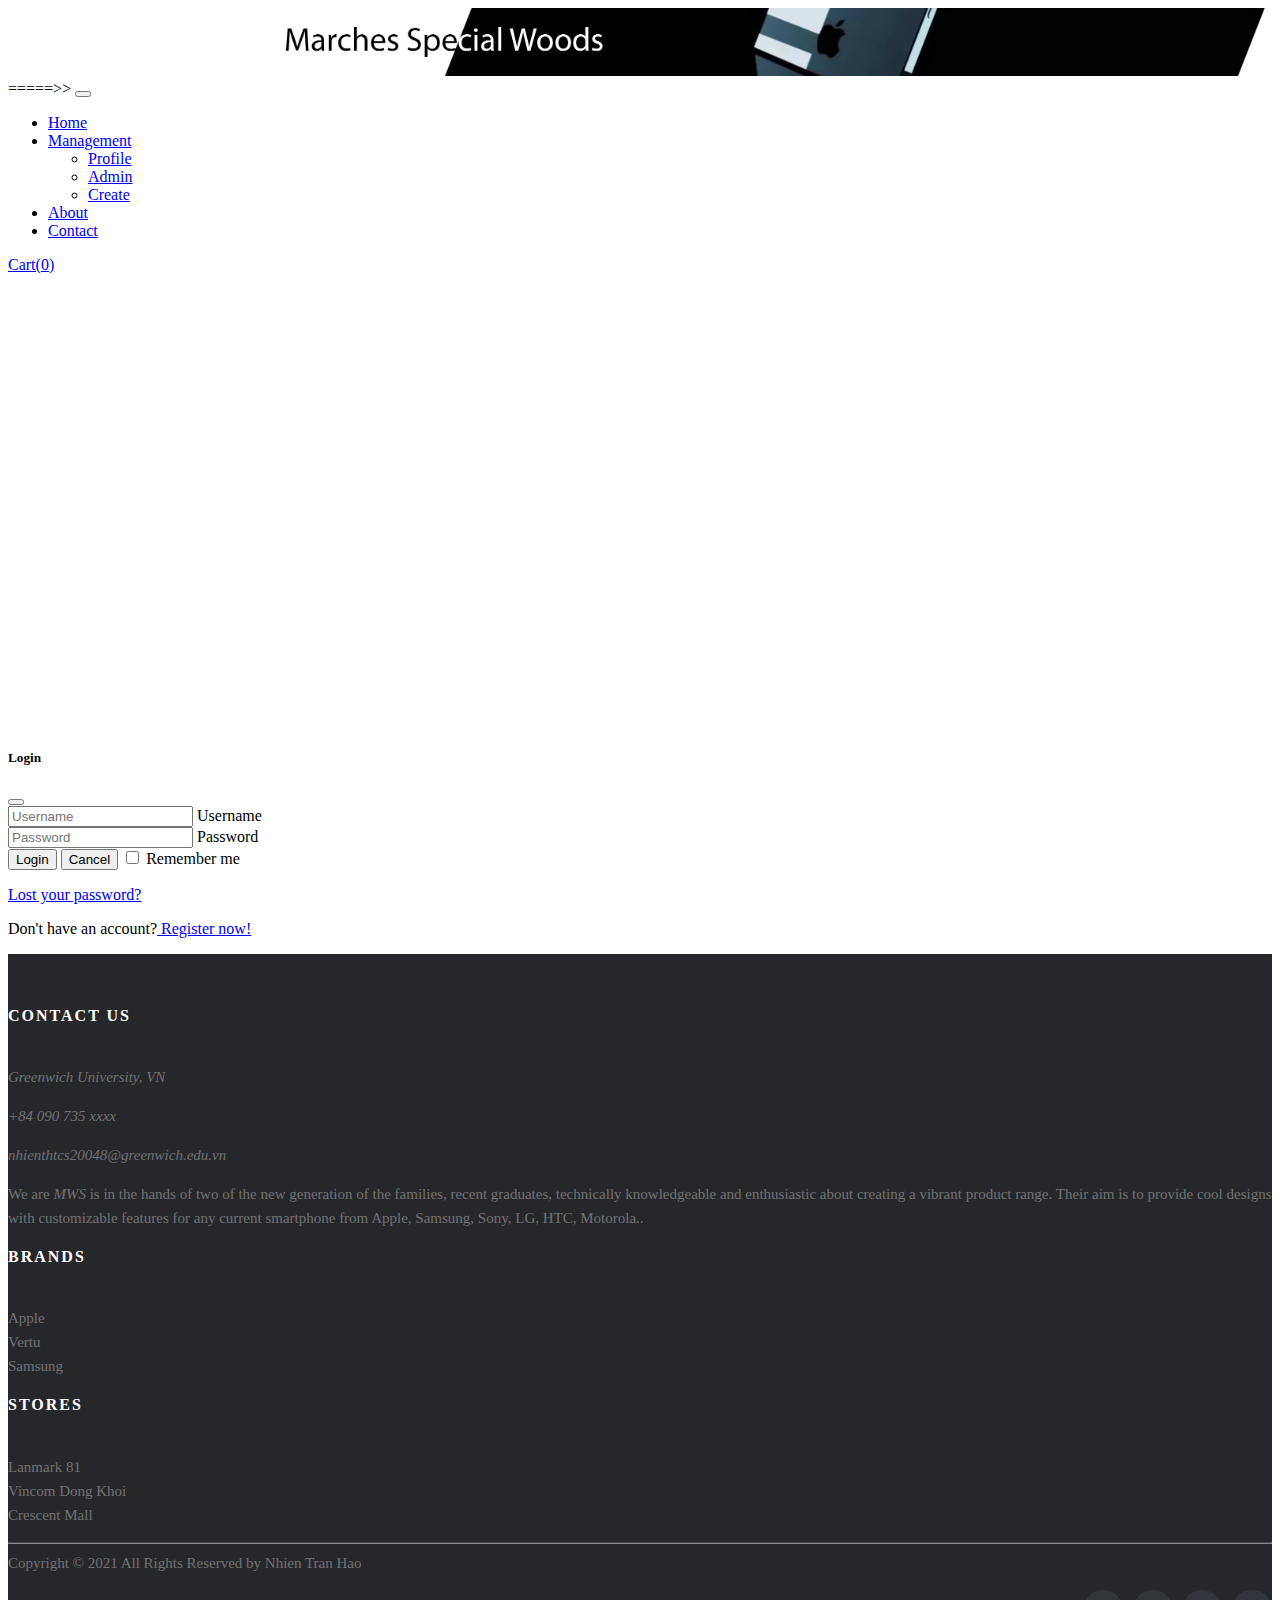
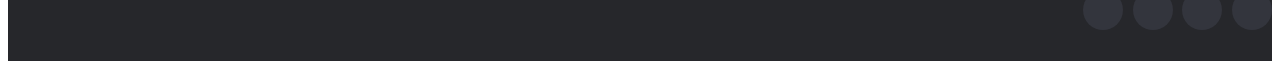
<file: contact.html>
<!DOCTYPE html>
<html lang="en">

<head>
    <meta charset="UTF-8">
    <meta http-equiv="X-UA-Compatible" content="IE=edge">
    <meta name="viewport" content="width=device-width, initial-scale=1.0">
    <title>Marches Special Woods</title>

    <link href="https://cdn.jsdelivr.net/npm/bootstrap@5.1.3/dist/css/bootstrap.min.css" rel="stylesheet"
        integrity="sha384-1BmE4kWBq78iYhFldvKuhfTAU6auU8tT94WrHftjDbrCEXSU1oBoqyl2QvZ6jIW3" crossorigin="anonymous">
       
    <link rel="stylesheet" href="css/index.css">
    <link rel="stylesheet" href="css/footer.css">
    
    
</head>

<body>
  <!-- logo -->
<div>
  <nav class="logo">
    <div class="container-fluid ">
      <a class="navbar-brand  " href="#" >
       <img src="img/lg.JPG" alt="" width="100%" height="100%" class="d-inline-block mb-lg-0"> 
           </a>
       </div>
  </nav>
</div>
<!-- /logo -->
    <!-- Navigation Bar -->
    <nav class="navbar navbar-expand-lg navbar-dark bg-dark">
        <div class="container-fluid">
          <a class="navbar-brand text-dark"  >=====>></a>
            <button class="navbar-toggler" type="button" data-bs-toggle="collapse"
                data-bs-target="#navbarSupportedContent" aria-controls="navbarSupportedContent" aria-expanded="false"
                aria-label="Toggle navigation">
                <span class="navbar-toggler-icon"></span>
            </button>
            <div class="collapse navbar-collapse" id="navbarSupportedContent">
                <ul class="navbar-nav me-auto mb-2 mb-lg-0">
                    <li class="nav-item">
                        <a class="nav-link " aria-current="page" href="../index.html">Home</a>
                    </li>
                       <li class="nav-item dropdown">
                      <a class="nav-link dropdown-toggle" href="#" id="navbarDropdown" role="button"
                          data-bs-toggle="dropdown" aria-expanded="false">
                          Management
                      </a>
                      <ul class="dropdown-menu" aria-labelledby="navbarDropdown">
                        <li><a class="dropdown-item" href="admin/profile.html">Profile</a></li>
                          <li><a class="dropdown-item" href="admin/product/index.html">Admin</a></li>
                          <li><a class="dropdown-item" href="admin/product/create.html">Create</a></li>
                          
                      </ul>
                  </li>
                  <li class="nav-item">
                      <a class="nav-link" aria-current="page" href="about.html">About</a>
                  </li>
               
                  <li class="nav-item">
                    <a class="nav-link active" aria-current="page" href="contact.html">Contact</a>
                </li>
                </ul>

                <a class="btn btn-outline-light me-3" href="cart.html">Cart(<span id="cart-quantity">0</span>)</a>
                
                <div id="account-info" ></div>
                            
            </div>
        </div>
    </nav>

   <!-- /Navigation Bar -->

 <!-- MAP -->
 <section id="contact" class="map">

    <iframe
      src="https://www.google.com/maps/embed?pb=!1m14!1m8!1m3!1d15676.424508514421!2d106.6524382!3d10.8031832!3m2!1i1024!2i768!4f13.1!3m3!1m2!1s0x0%3A0x700ebdccb5a04987!2zxJDhuqFpIGjhu41jIEdyZWVud2ljaCAoVmnhu4d0IE5hbSk!5e0!3m2!1sen!2s!4v1637419114974!5m2!1sen!2s"
      width="100%" height="450" style="border:0;" allowfullscreen="" loading="lazy"></iframe>
    <br />

  </section>
  <!-- / Map -->

<!-- Modal -->
<form class="modal fade" id="frm-login" tabindex="-1" aria-hidden="true">
  <div class="modal-dialog modal-dialog-centered">
      <div class="modal-content">
          <div class="modal-header border-0">
              <h5 class="modal-title">Login</h5>
              <button type="button" class="btn-close" data-bs-dismiss="modal" aria-label="Close"></button>
          </div>

          <div class="modal-body">
              <div class="form-floating mb-3">
                  <input type="email" class="form-control" id="username" placeholder="Username" required>
                  <label for="username">Username</label>
              </div>
              <div class="form-floating">
                  <input type="password" class="form-control" id="password" placeholder="Password" required>
                  <label for="password">Password</label>
              </div>
          </div>

          <div class="modal-footer border-0 justify-content-center">
            
              <button type="submit" class="btn btn-secondary">Login</button>
              <button type="button" class="btn btn-secondary" data-bs-dismiss="modal">Cancel</button>
              <label for="rememberme" class="rememberme"><input type="checkbox" id="rememberme"> Remember me
              </label>
              <p class="aa-lost-password"><a href="#">Lost your password?</a></p>
              <p> Don't have an account?<a href="register.html"> Register now!</a> </p>
          </div>
          
      </div>
  </div>
</form>
<!-- /Modal -->

 <!-- footer -->
 <footer class="site-footer">
    <div class="container">
      <div class="row">
        <div class="col-sm-12 col-md-6">
          <h6>Contact Us</h6>
          <address>
            <p> Greenwich University, VN</p>
            <p><span class="fa fa-phone"></span>+84 090 735 xxxx</p>
            <p><span class="fa fa-envelope"></span>nhienthtcs20048@greenwich.edu.vn
            </p>
        </address>
          <p class="text-justify">We are <i>MWS </i>  is in the hands of two of the new generation of the families, recent graduates, technically knowledgeable and enthusiastic about creating a vibrant product range. Their aim is to provide cool designs with customizable features for any current smartphone from Apple, Samsung, Sony, LG, HTC, Motorola..</p>
        </div>

        <div class="col-xs-6 col-md-3">
          <h6>Brands</h6>
          <ul class="footer-links">
            <li>Apple</li>
            <li>Vertu</li>
            <li>Samsung</li>
            </ul>
        </div>
        <div class="col-xs-6 col-md-3">
          <h6>Stores</h6>
          <ul class="footer-links">
            <li>Lanmark 81</li>
            <li>Vincom Dong Khoi</li>
           <li>Crescent Mall</li>
          </ul>
        </div>
      </div>
      <hr>
    </div>
    <div class="container">
      <div class="row">
        <div class="col-md-8 col-sm-6 col-xs-12">
          <p class="copyright-text">Copyright &copy; 2021 All Rights Reserved by Nhien Tran Hao
       
          </p>
        </div>

        <div class="col-md-4 col-sm-6 col-xs-12">
          <ul class="social-icons">
            <li><a class="facebook" href="#"><i class="fa fa-facebook"></i></a></li>
            <li><a class="twitter" href="#"><i class="fa fa-twitter"></i></a></li>
            <li><a class="dribbble" href="#"><i class="fa fa-dribbble"></i></a></li>
            <li><a class="linkedin" href="#"><i class="fa fa-linkedin"></i></a></li>   
          </ul>
        </div>
      </div>
    </div>
</footer>

  <!-- / footer -->

  <!-----JS-->
  <script src="https://ajax.googleapis.com/ajax/libs/jquery/3.6.0/jquery.min.js"></script>
  <script src="https://cdn.jsdelivr.net/npm/bootstrap@5.1.3/dist/js/bootstrap.bundle.min.js"
      integrity="sha384-ka7Sk0Gln4gmtz2MlQnikT1wXgYsOg+OMhuP+IlRH9sENBO0LRn5q+8nbTov4+1p"
      crossorigin="anonymous"></script>
      <script src="js/database.js"></script>
      <script src="js/index.js"></script>

  <script>
      window.onload =function on_load() {
      initialize_database();
      fetch_database()
      get_products();
      update_cart_quantity()

      //account 
      var account_id= localStorage.getItem("account_id");
      if(account_id !=""){
      login_success();
      }else{
      logout();
      }
      }</script>

      
</body>

</html>
</file>
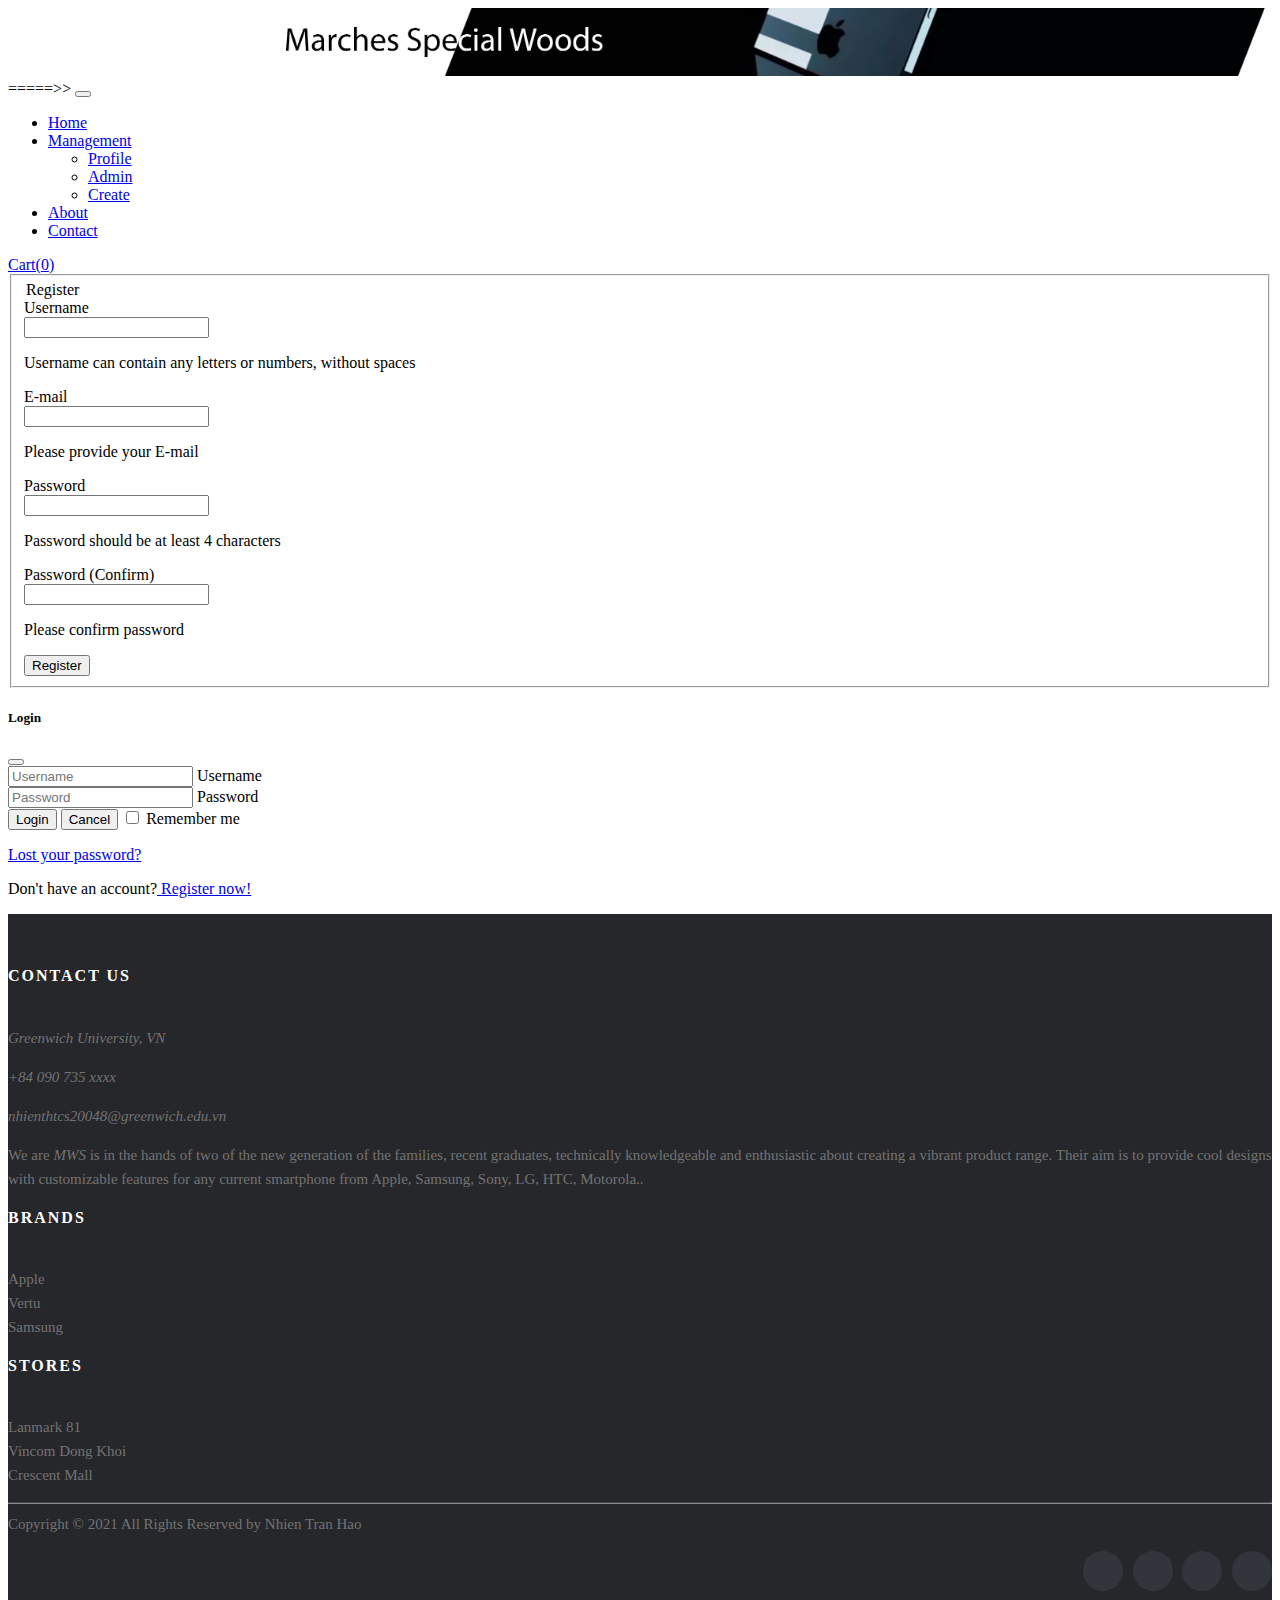
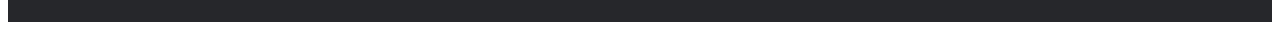
<file: register.html>
<!DOCTYPE html>
<html lang="en">

<head>
    <meta charset="UTF-8">
    <meta http-equiv="X-UA-Compatible" content="IE=edge">
    <meta name="viewport" content="width=device-width, initial-scale=1.0">
    <title>Marches Special Woods</title>

    <link href="https://cdn.jsdelivr.net/npm/bootstrap@5.1.3/dist/css/bootstrap.min.css" rel="stylesheet"
        integrity="sha384-1BmE4kWBq78iYhFldvKuhfTAU6auU8tT94WrHftjDbrCEXSU1oBoqyl2QvZ6jIW3" crossorigin="anonymous">

     <link rel="stylesheet" href="css/index.css">
     <link rel="stylesheet" href="css/footer.css">
    
    
</head>

<body>
  <!-- logo -->
<div>
  <nav class="logo">
    <div class="container-fluid ">
      <a class="navbar-brand  " href="#" >
       <img src="img/lg.JPG" alt="" width="100%" height="100%" class="d-inline-block mb-lg-0"> 
           </a>
       </div>
  </nav>
</div>
<!-- /logo -->
    <!-- Navigation Bar -->
    <nav class="navbar navbar-expand-lg navbar-dark bg-dark">
        <div class="container-fluid">
          <a class="navbar-brand text-dark"  >=====>></a>
            <button class="navbar-toggler" type="button" data-bs-toggle="collapse"
                data-bs-target="#navbarSupportedContent" aria-controls="navbarSupportedContent" aria-expanded="false"
                aria-label="Toggle navigation">
                <span class="navbar-toggler-icon"></span>
            </button>
            <div class="collapse navbar-collapse" id="navbarSupportedContent">
                <ul class="navbar-nav me-auto mb-2 mb-lg-0">
                    <li class="nav-item">
                        <a class="nav-link " aria-current="page" href="../index.html">Home</a>
                    </li>
                       <li class="nav-item dropdown">
                      <a class="nav-link dropdown-toggle" href="#" id="navbarDropdown" role="button"
                          data-bs-toggle="dropdown" aria-expanded="false">
                          Management
                      </a>
                      <ul class="dropdown-menu" aria-labelledby="navbarDropdown">
                        <li><a class="dropdown-item" href="admin/profile.html">Profile</a></li>
                          <li><a class="dropdown-item" href="admin/product/index.html">Admin</a></li>
                          <li><a class="dropdown-item" href="admin/product/create.html">Create</a></li>
                          
                      </ul>
                  </li>
                  <li class="nav-item">
                      <a class="nav-link" aria-current="page" href="about.html">About</a>
                  </li>
               
                  <li class="nav-item">
                    <a class="nav-link active" aria-current="page" href="contact.html">Contact</a>
                </li>
                </ul>

                <a class="btn btn-outline-light me-3" href="cart.html">Cart(<span id="cart-quantity">0</span>)</a>
                
                <div id="account-info" ></div>
                            
            </div>
        </div>
    </nav>

<!-- /Navigation Bar -->

 <!-- Register section -->
 <div class="container my-4 px-4">
 <form class="form-horizontal" action='' method="POST">
    <fieldset>
      <div id="legend">
        <legend class="">Register</legend>
      </div>
      <div class="control-group">
        <!-- Username -->
        <label class="control-label"  for="username">Username</label>
        <div class="controls">
          <input type="text" id="username" name="username" placeholder="" class="input-xlarge">
          <p class="help-block">Username can contain any letters or numbers, without spaces</p>
        </div>
      </div>
   
      <div class="control-group">
        <!-- E-mail -->
        <label class="control-label" for="email">E-mail</label>
        <div class="controls">
          <input type="text" id="email" name="email" placeholder="" class="input-xlarge">
          <p class="help-block">Please provide your E-mail</p>
        </div>
      </div>
   
      <div class="control-group">
        <!-- Password-->
        <label class="control-label" for="password">Password</label>
        <div class="controls">
          <input type="password" id="password" name="password" placeholder="" class="input-xlarge">
          <p class="help-block">Password should be at least 4 characters</p>
        </div>
      </div>
   
      <div class="control-group">
        <!-- Password -->
        <label class="control-label"  for="password_confirm">Password (Confirm)</label>
        <div class="controls">
          <input type="password" id="password_confirm" name="password_confirm" placeholder="" class="input-xlarge">
          <p class="help-block">Please confirm password</p>
        </div>
      </div>
   
      <div class="control-group">
        <!-- Button -->
        <div class="controls">
          <button class="btn btn-success">Register</button>
        </div>
      </div>
    </fieldset>
  </form></div>
<!-- / Register section -->


<!-- Modal -->
<form class="modal fade" id="frm-login" tabindex="-1" aria-hidden="true">
  <div class="modal-dialog modal-dialog-centered">
      <div class="modal-content">
          <div class="modal-header border-0">
              <h5 class="modal-title">Login</h5>
              <button type="button" class="btn-close" data-bs-dismiss="modal" aria-label="Close"></button>
          </div>

          <div class="modal-body">
              <div class="form-floating mb-3">
                  <input type="email" class="form-control" id="username" placeholder="Username" required>
                  <label for="username">Username</label>
              </div>
              <div class="form-floating">
                  <input type="password" class="form-control" id="password" placeholder="Password" required>
                  <label for="password">Password</label>
              </div>
          </div>

          <div class="modal-footer border-0 justify-content-center">
            
              <button type="submit" class="btn btn-secondary">Login</button>
              <button type="button" class="btn btn-secondary" data-bs-dismiss="modal">Cancel</button>
              <label for="rememberme" class="rememberme"><input type="checkbox" id="rememberme"> Remember me
              </label>
              <p class="aa-lost-password"><a href="#">Lost your password?</a></p>
              <p> Don't have an account?<a href="register.html"> Register now!</a> </p>
          </div>
          
      </div>
  </div>
</form>
<!-- Modal -->

 <!-- footer -->
 <footer class="site-footer">
    <div class="container">
      <div class="row">
        <div class="col-sm-12 col-md-6">
          <h6>Contact Us</h6>
          <address>
            <p> Greenwich University, VN</p>
            <p><span class="fa fa-phone"></span>+84 090 735 xxxx</p>
            <p><span class="fa fa-envelope"></span>nhienthtcs20048@greenwich.edu.vn
            </p>
        </address>
          <p class="text-justify">We are <i>MWS </i>  is in the hands of two of the new generation of the families, recent graduates, technically knowledgeable and enthusiastic about creating a vibrant product range. Their aim is to provide cool designs with customizable features for any current smartphone from Apple, Samsung, Sony, LG, HTC, Motorola..</p>
        </div>

        <div class="col-xs-6 col-md-3">
          <h6>Brands</h6>
          <ul class="footer-links">
            <li>Apple</li>
            <li>Vertu</li>
            <li>Samsung</li>
            </ul>
        </div>
        <div class="col-xs-6 col-md-3">
          <h6>Stores</h6>
          <ul class="footer-links">
            <li>Lanmark 81</li>
            <li>Vincom Dong Khoi</li>
           <li>Crescent Mall</li>
          </ul>
        </div>
      </div>
      <hr>
    </div>
    <div class="container">
      <div class="row">
        <div class="col-md-8 col-sm-6 col-xs-12">
          <p class="copyright-text">Copyright &copy; 2021 All Rights Reserved by Nhien Tran Hao
       
          </p>
        </div>

        <div class="col-md-4 col-sm-6 col-xs-12">
          <ul class="social-icons">
            <li><a class="facebook" href="#"><i class="fa fa-facebook"></i></a></li>
            <li><a class="twitter" href="#"><i class="fa fa-twitter"></i></a></li>
            <li><a class="dribbble" href="#"><i class="fa fa-dribbble"></i></a></li>
            <li><a class="linkedin" href="#"><i class="fa fa-linkedin"></i></a></li>   
          </ul>
        </div>
      </div>
    </div>
</footer>

  <!-- / footer -->

  <!-----JS-->
  <script src="https://ajax.googleapis.com/ajax/libs/jquery/3.6.0/jquery.min.js"></script>
  <script src="https://cdn.jsdelivr.net/npm/bootstrap@5.1.3/dist/js/bootstrap.bundle.min.js"
      integrity="sha384-ka7Sk0Gln4gmtz2MlQnikT1wXgYsOg+OMhuP+IlRH9sENBO0LRn5q+8nbTov4+1p"
      crossorigin="anonymous"></script>
      <script src="js/database.js"></script>
      <script src="js/index.js"></script>

  <script>
      window.onload =function on_load() {
      initialize_database();
      fetch_database()
      get_products();
      update_cart_quantity()

      //account 
      var account_id= localStorage.getItem("account_id");
      if(account_id !=""){
      login_success();
      }else{
      logout();
      }
      }</script>

      <script>
      var myIndex=0;
      carousel();

      function carousel() {
      var i;
      var x = document.getElementsByClassName("mySlides");
      for (i = 0; i < x.length; i++) {
        x[i].style.display = "none";  
      }
      myIndex++;
      if (myIndex > x.length) {myIndex = 1}    
      x[myIndex-1].style.display = "block";  
      setTimeout(carousel, 2000); // Change image every 2 seconds
      }
          
        </script>
 
</body>

</html>
</file>
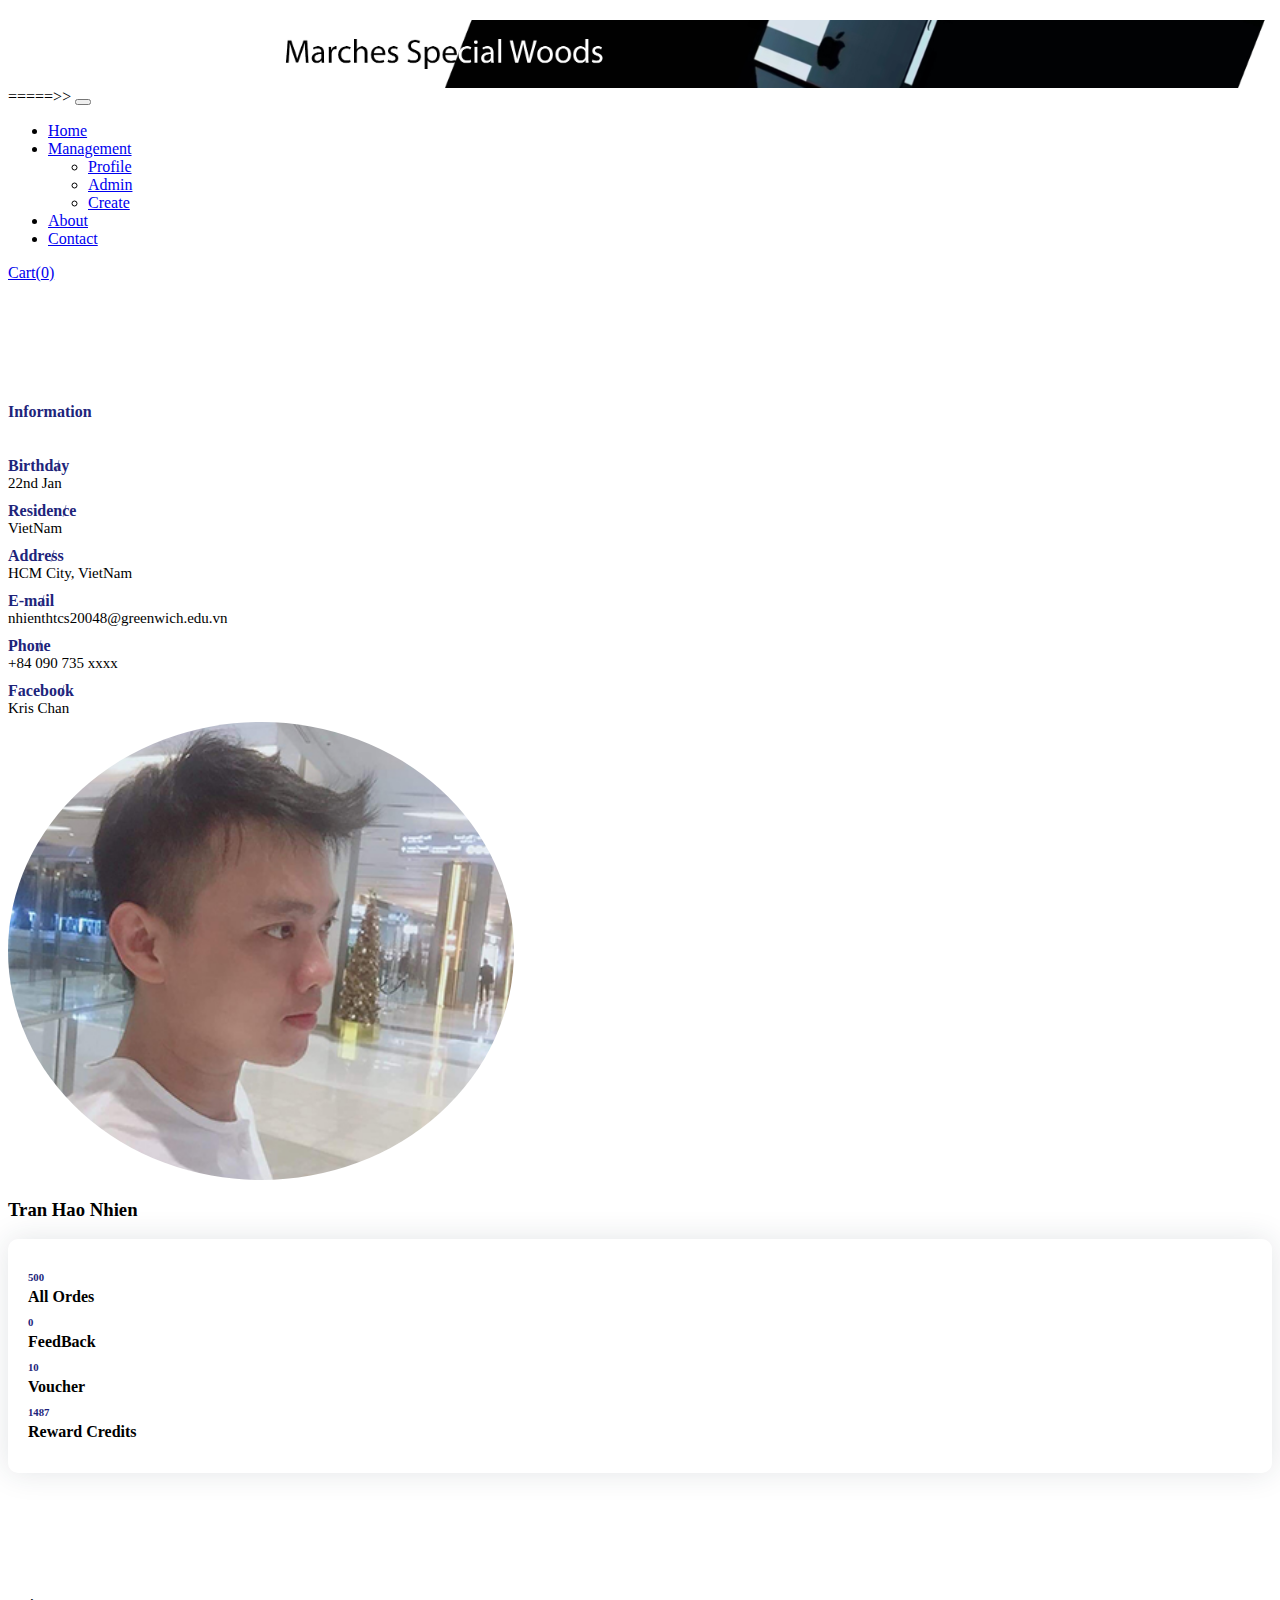
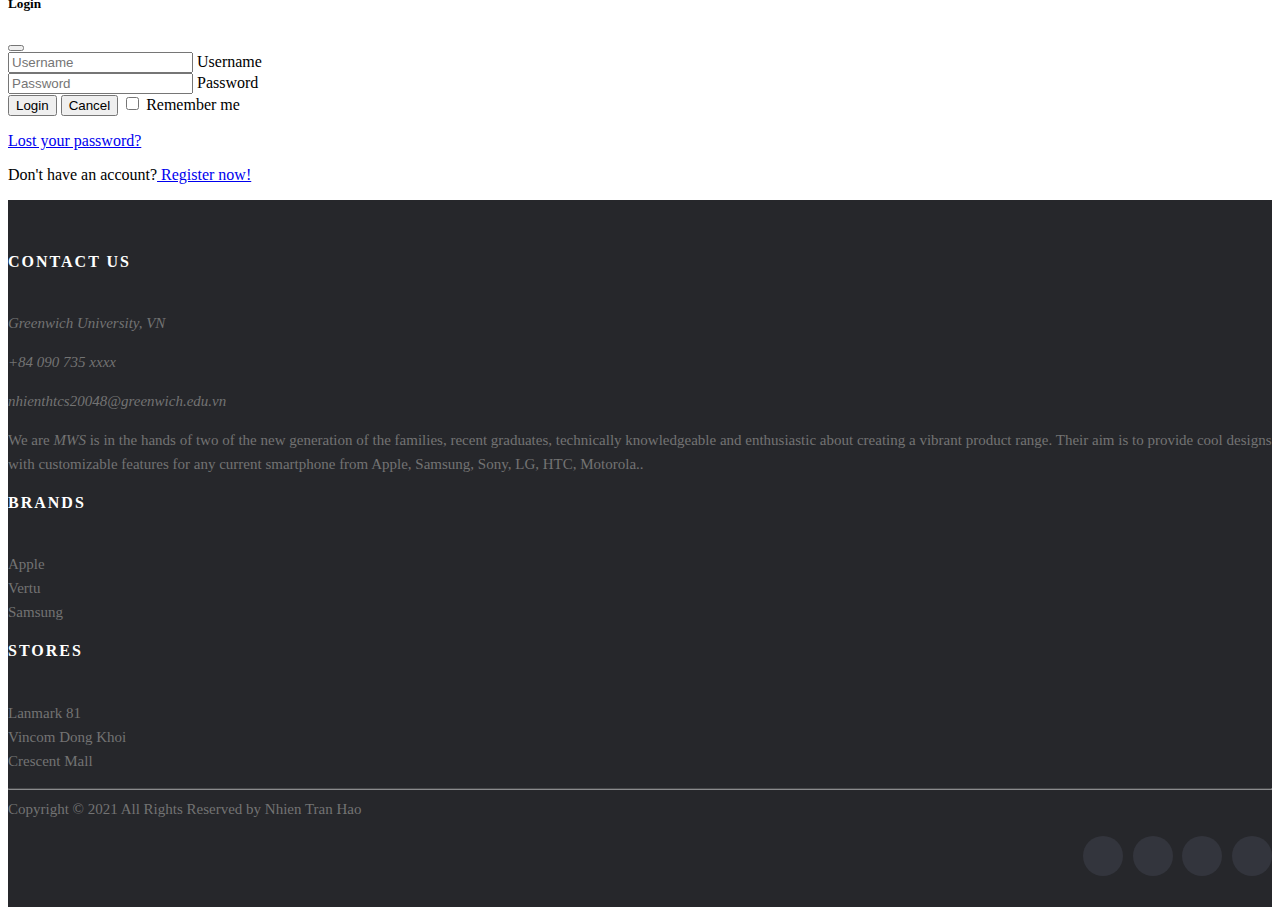
<file: admin/profile.html>
<!DOCTYPE html>
<html lang="en">

<head>
    <meta charset="UTF-8">
    <meta http-equiv="X-UA-Compatible" content="IE=edge">
    <meta name="viewport" content="width=device-width, initial-scale=1.0">
    <title>Marches Special Woods</title>

    <link href="https://cdn.jsdelivr.net/npm/bootstrap@5.1.3/dist/css/bootstrap.min.css" rel="stylesheet"
        integrity="sha384-1BmE4kWBq78iYhFldvKuhfTAU6auU8tT94WrHftjDbrCEXSU1oBoqyl2QvZ6jIW3" crossorigin="anonymous">
       
    <link rel="stylesheet" href="../css/index.css">
    <link rel="stylesheet" href="../css/footer.css">
    <link rel="stylesheet" href="../css/profile.css">
    
</head>

<body>
 
 <!-- logo -->
<div>
  <nav class="logo">
    <div class="container-fluid ">
      <a class="navbar-brand  " href="#" >
       <img src="../img/lg.JPG" alt="" width="100%" height="100%" class="d-inline-block mb-lg-0"> 
           </a>
       </div>
  </nav>
</div>
 <!-- /logo -->
    <!-- Navigation Bar -->
    <nav class="navbar navbar-expand-lg navbar-dark bg-dark">
        <div class="container-fluid">
            <a class="navbar-brand text-dark"  >=====>></a>
            <button class="navbar-toggler" type="button" data-bs-toggle="collapse"
                data-bs-target="#navbarSupportedContent" aria-controls="navbarSupportedContent" aria-expanded="false"
                aria-label="Toggle navigation">
                <span class="navbar-toggler-icon"></span>
            </button>
            <div class="collapse navbar-collapse" id="navbarSupportedContent">
                <ul class="navbar-nav me-auto mb-2 mb-lg-0">
                    <li class="nav-item">
                        <a class="nav-link " aria-current="page" href="../index.html">Home</a>
                    </li>
                       <li class="nav-item dropdown">
                      <a class="nav-link dropdown-toggle" href="#" id="navbarDropdown" role="button"
                          data-bs-toggle="dropdown" aria-expanded="false">
                          Management
                      </a>
                      <ul class="dropdown-menu" aria-labelledby="navbarDropdown">
                        <li><a class="dropdown-item active" href="admin/profile.html">Profile</a></li>
                          <li><a class="dropdown-item" href="product/index.html">Admin</a></li>
                          <li><a class="dropdown-item" href="product/create.html">Create</a></li>
                          
                      </ul>
                  </li>
                  <li class="nav-item">
                      <a class="nav-link" aria-current="page" href="../about.html">About</a>
                  </li>
               
                  <li class="nav-item">
                    <a class="nav-link " aria-current="page" href="../contact.html">Contact</a>
                </li>
                </ul>

                <a class="btn btn-outline-light me-3" href="../cart.html">Cart(<span id="cart-quantity">0</span>)</a>
                
                <div id="account-info" ></div>
                            
            </div>
        </div>
    </nav>
 <!--/ Navigation Bar -->

 <!-- Profile -->
 <section class="section about-section gray-bg" id="about">
    <div class="container">
        <div class="row align-items-center flex-row-reverse">
            <div class="col-lg-6">
                <div class="about-text go-to">
                    <h4 class="dark-color">Information</h4>
                    <!--<h6 class="theme-color lead">Tran Hao Nhien</h6>-->
                     <div class="row about-list">
                        <div class="col-md-6">
                            <div class="media">
                                <label>Birthday</label>
                                <p>22nd Jan</p>
                            </div>
                            
                            <div class="media">
                                <label>Residence</label>
                                <p>VietNam</p>
                            </div>
                            <div class="media">
                                <label>Address</label>
                                <p>HCM City, VietNam</p>
                            </div>
                        </div>
                        <div class="col-md-6">
                            <div class="media">
                                <label>E-mail</label>
                                <p>nhienthtcs20048@greenwich.edu.vn</p>
                            </div>
                            <div class="media">
                                <label>Phone</label>
                                <p>+84 090 735 xxxx</p>
                            </div>
                            <div class="media">
                                <label>Facebook</label>
                                <p>Kris Chan</p>
                            </div>
                            
                        </div>
                    </div>
                </div>
            </div>
            <div class="col-lg-5">
                <div class="about-avatar ">
                    <img src="../img/profile.jpg" title="" alt="Tran Hao Nhien" >
                </div>
            <h3 class="pt-5 py-3" >Tran Hao Nhien </div>
            </div>
        </div>
        <div class="counter">
            <div class="row">
                <div class="col-6 col-lg-3">
                    <div class="count-data text-center">
                        <h6 class="count h2" data-to="500" data-speed="500">500</h6>
                        <p class="m-0px font-w-600">All Ordes</p>
                    </div>
                </div>
                <div class="col-6 col-lg-3">
                    <div class="count-data text-center">
                        <h6 class="count h2" data-to="150" data-speed="150">0</h6>
                        <p class="m-0px font-w-600">FeedBack</p>
                    </div>
                </div>

                <div class="col-6 col-lg-3">
                    <div class="count-data text-center">
                        <h6 class="count h2" data-to="150" data-speed="150">10</h6>
                        <p class="m-0px font-w-600">Voucher</p>
                    </div>
                </div>

                <div class="col-6 col-lg-3">
                    <div class="count-data text-center">
                        <h6 class="count h2" data-to="190" data-speed="190">1487</h6>
                        <p class="m-0px font-w-600">Reward Credits</p>
                    </div>
                </div>
            </div>
        </div>
    </div>
</section>
   <!-- / Profile -->

<!-- Modal -->
<form class="modal fade" id="frm-login" tabindex="-1" aria-hidden="true">
    <div class="modal-dialog modal-dialog-centered">
        <div class="modal-content">
            <div class="modal-header border-0">
                <h5 class="modal-title">Login</h5>
                <button type="button" class="btn-close" data-bs-dismiss="modal" aria-label="Close"></button>
            </div>

            <div class="modal-body">
                <div class="form-floating mb-3">
                    <input type="email" class="form-control" id="username" placeholder="Username" required>
                    <label for="username">Username</label>
                </div>
                <div class="form-floating">
                    <input type="password" class="form-control" id="password" placeholder="Password" required>
                    <label for="password">Password</label>
                </div>
            </div>

            <div class="modal-footer border-0 justify-content-center">
              
                <button type="submit" class="btn btn-secondary">Login</button>
                <button type="button" class="btn btn-secondary" data-bs-dismiss="modal">Cancel</button>
                <label for="rememberme" class="rememberme"><input type="checkbox" id="rememberme"> Remember me
                </label>
                <p class="aa-lost-password"><a href="#">Lost your password?</a></p>
                <p> Don't have an account?<a href="register.html"> Register now!</a> </p>
            </div>
            
        </div>
    </div>
</form>
<!--/ Modal -->
 <!-- footer -->
 <footer class="site-footer">
    <div class="container">
      <div class="row">
        <div class="col-sm-12 col-md-6">
          <h6>Contact Us</h6>
          <address>
            <p> Greenwich University, VN</p>
            <p><span class="fa fa-phone"></span>+84 090 735 xxxx</p>
            <p><span class="fa fa-envelope"></span>nhienthtcs20048@greenwich.edu.vn
            </p>
        </address>
          <p class="text-justify">We are <i>MWS </i>  is in the hands of two of the new generation of the families, recent graduates, technically knowledgeable and enthusiastic about creating a vibrant product range. Their aim is to provide cool designs with customizable features for any current smartphone from Apple, Samsung, Sony, LG, HTC, Motorola..</p>
        </div>

        <div class="col-xs-6 col-md-3">
          <h6>Brands</h6>
          <ul class="footer-links">
            <li>Apple</li>
            <li>Vertu</li>
            <li>Samsung</li>
            </ul>
        </div>
        <div class="col-xs-6 col-md-3">
          <h6>Stores</h6>
          <ul class="footer-links">
            <li>Lanmark 81</li>
            <li>Vincom Dong Khoi</li>
           <li>Crescent Mall</li>
          </ul>
        </div>
      </div>
      <hr>
    </div>
    <div class="container">
      <div class="row">
        <div class="col-md-8 col-sm-6 col-xs-12">
          <p class="copyright-text">Copyright &copy; 2021 All Rights Reserved by Nhien Tran Hao
                 </p>
        </div>

        <div class="col-md-4 col-sm-6 col-xs-12">
          <ul class="social-icons">
            <li><a class="facebook" href="#"><i class="fa fa-facebook"></i></a></li>
            <li><a class="twitter" href="#"><i class="fa fa-twitter"></i></a></li>
            <li><a class="dribbble" href="#"><i class="fa fa-dribbble"></i></a></li>
            <li><a class="linkedin" href="#"><i class="fa fa-linkedin"></i></a></li>   
          </ul>
        </div>
      </div>
    </div>
</footer>

  <!-- / footer -->

  <!-----JS-->
  <script src="https://ajax.googleapis.com/ajax/libs/jquery/3.6.0/jquery.min.js"></script>
  <script src="https://cdn.jsdelivr.net/npm/bootstrap@5.1.3/dist/js/bootstrap.bundle.min.js"
      integrity="sha384-ka7Sk0Gln4gmtz2MlQnikT1wXgYsOg+OMhuP+IlRH9sENBO0LRn5q+8nbTov4+1p"
      crossorigin="anonymous"></script>
      <script src="../js/database.js"></script>
  <script src="../js/index.js"></script>

  <script>
      window.onload =function on_load() {
        initialize_database();
        fetch_database()
        get_products();
        update_cart_quantity()

        //account 
        var account_id= localStorage.getItem("account_id");
        if(account_id !=""){
        login_success();
        }else{
        logout();
        }
        }</script>


</body>

</html>
</file>
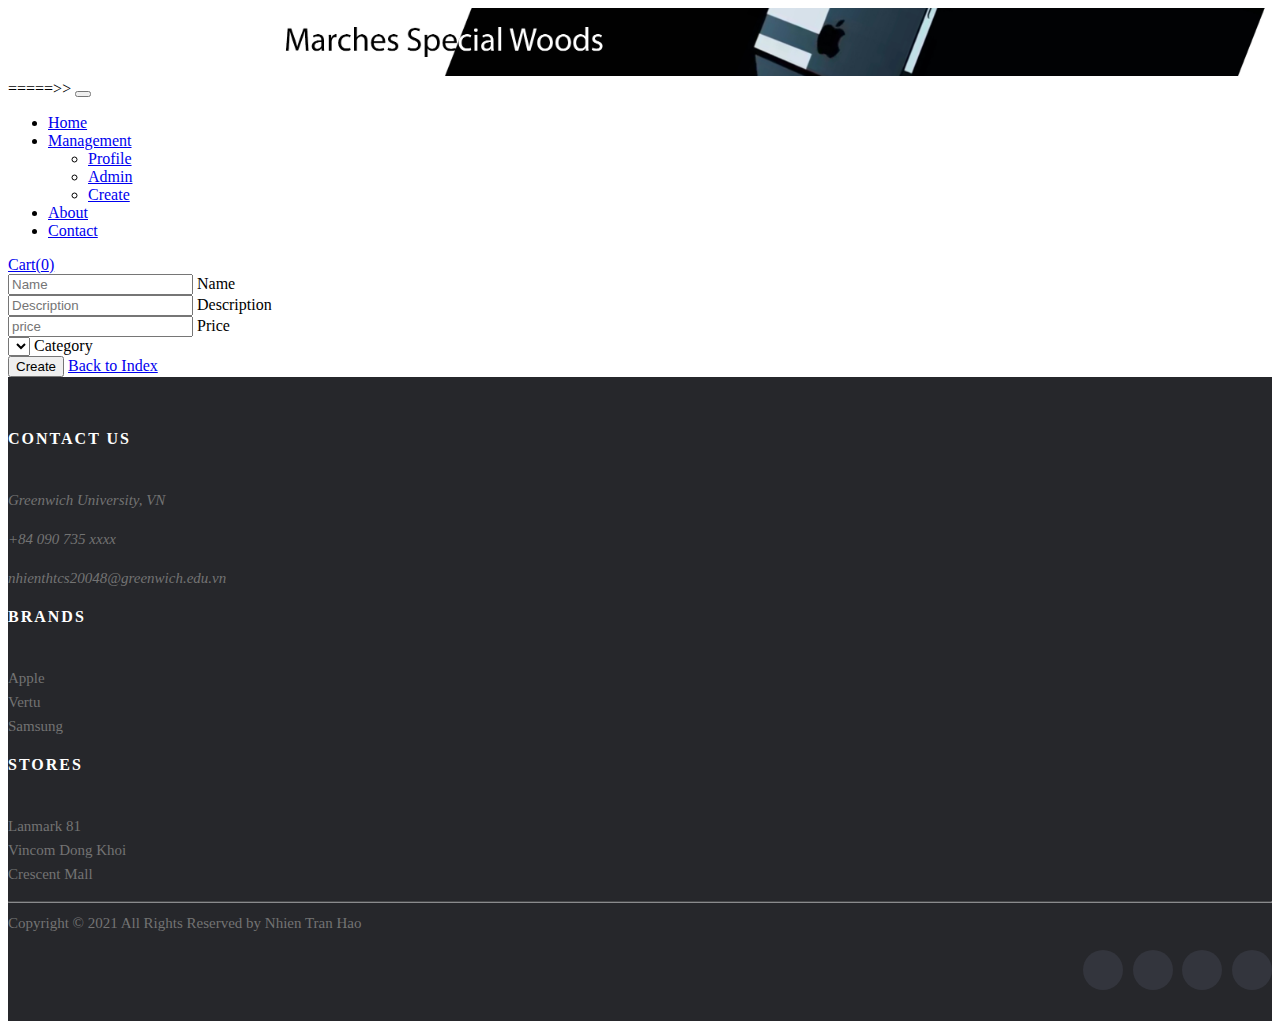
<file: admin/product/create.html>
<!DOCTYPE html>

<html lang="en">

<head>
    <meta charset="UTF-8">
    <meta http-equiv="X-UA-Compatible" content="IE=edge">
    <meta name="viewport" content="width=device-width, initial-scale=1.0">
    <title>Marches Special Woods</title>

    <link href="https://cdn.jsdelivr.net/npm/bootstrap@5.1.3/dist/css/bootstrap.min.css" rel="stylesheet"
        integrity="sha384-1BmE4kWBq78iYhFldvKuhfTAU6auU8tT94WrHftjDbrCEXSU1oBoqyl2QvZ6jIW3" crossorigin="anonymous">
    <link rel="stylesheet" href="../../css/footer.css"> 
   

   
</head>

<body>
  <!-- logo -->
<div>
    <nav class="logo">
      <div class="container-fluid ">
        <a class="navbar-brand  " href="#" >
         <img src="../../img/lg.JPG" alt="" width="100%" height="100%" class="d-inline-block mb-lg-0"> 
             </a>
         </div>
    </nav>
  </div>
   <!-- /logo -->
      <!-- Navigation Bar -->
      <nav class="navbar navbar-expand-lg navbar-dark bg-secondary">
          <div class="container-fluid">
            <a class="navbar-brand text-secondary"  >=====>></a>
              <button class="navbar-toggler" type="button" data-bs-toggle="collapse"
                  data-bs-target="#navbarSupportedContent" aria-controls="navbarSupportedContent" aria-expanded="false"
                  aria-label="Toggle navigation">
                  <span class="navbar-toggler-icon"></span>
              </button>
              <div class="collapse navbar-collapse" id="navbarSupportedContent">
                  <ul class="navbar-nav me-auto mb-2 mb-lg-0">
                      <li class="nav-item">
                          <a class="nav-link " aria-current="page" href="../../index.html">Home</a>
                      </li>
                         <li class="nav-item dropdown">
                        <a class="nav-link dropdown-toggle" href="#" id="navbarDropdown" role="button"
                            data-bs-toggle="dropdown" aria-expanded="false">
                            Management
                        </a>
                        <ul class="dropdown-menu" aria-labelledby="navbarDropdown">
                          <li><a class="dropdown-item" href="../profile.html">Profile</a></li>
                            <li><a class="dropdown-item " href="index.html">Admin</a></li>
                            <li><a class="dropdown-item active" href="create.html">Create</a></li>
                            
                        </ul>
                    </li>
                    <li class="nav-item">
                        <a class="nav-link" aria-current="page" href="../../about.html">About</a>
                    </li>
                 
                    <li class="nav-item">
                      <a class="nav-link" aria-current="page" href="../../contact.html">Contact</a>
                  </li>
                  </ul>
  
                  <a class="btn btn-outline-light me-3" href="../../cart.html">Cart(<span id="cart-quantity">0</span>)</a>
                 
                  <div id="account-info" ></div>
                              
              </div>
          </div>
      </nav>
   <!-- /Navigation Bar -->

    <!--FORM-->
<div class="container mt-5">
    <form id="frm-create-product">
        <div class="form-floating mb-3">
            <input type="text" class="form-control" id="name" placeholder="Name" required>
            <label for="name">Name</label>
        </div>

        <div class="form-floating mb-3">
            <input type="text" class="form-control" id="description" placeholder="Description" required>
            <label for="description">Description</label>
        </div>

        <div class="form-floating mb-3">
            <input type="number" class="form-control" id="price" placeholder="price" required>
            <label for="price">Price</label>
        </div>

             <div class="form-floating mb-3">

            <select id="category_id" class="form-select" required></select>       
            <label for="category_id">Category</label>
        </div>


        <button type="submit" class="btn btn-success">Create</button>
        <a href="index.html" class="btn btn-secondary">Back to Index</a>
    </form>
</div>

   <!--FORM-->

     <!-- footer -->
     <footer class="site-footer bg-secondary text-dark mt-5">
        <div class="container">
          <div class="row">
            <div class="col-sm-12 col-md-6">
              <h6>Contact Us</h6>
              <address>
                <p> Greenwich University, VN</p>
                <p><span class="fa fa-phone"></span>+84 090 735 xxxx</p>
                <p><span class="fa fa-envelope"></span>nhienthtcs20048@greenwich.edu.vn
                </p>
            </address>
              </div>
  
            <div class="col-xs-6 col-md-3">
              <h6>Brands</h6>
              <ul class="footer-links">
                <li>Apple</li>
                <li>Vertu</li>
                <li>Samsung</li>
                </ul>
            </div>
            <div class="col-xs-6 col-md-3">
              <h6>Stores</h6>
              <ul class="footer-links">
                <li>Lanmark 81</li>
                <li>Vincom Dong Khoi</li>
               <li>Crescent Mall</li>
              </ul>
            </div>
          </div>
          <hr>
        </div>
        <div class="container">
          <div class="row">
            <div class="col-md-8 col-sm-6 col-xs-12">
              <p class="copyright-text">Copyright &copy; 2021 All Rights Reserved by Nhien Tran Hao
       
              </p>
            </div>
  
            <div class="col-md-4 col-sm-6 col-xs-12">
              <ul class="social-icons">
                <li><a class="facebook" href="#"><i class="fa fa-facebook"></i></a></li>
                <li><a class="twitter" href="#"><i class="fa fa-twitter"></i></a></li>
                <li><a class="dribbble" href="#"><i class="fa fa-dribbble"></i></a></li>
                <li><a class="linkedin" href="#"><i class="fa fa-linkedin"></i></a></li>   
              </ul>
            </div>
          </div>
        </div>
  </footer>
  
      <!-- / footer -->

<!--JS-->

    <script src="https://ajax.googleapis.com/ajax/libs/jquery/3.6.0/jquery.min.js"></script>
    <script src="https://cdn.jsdelivr.net/npm/bootstrap@5.1.3/dist/js/bootstrap.bundle.min.js"
        integrity="sha384-ka7Sk0Gln4gmtz2MlQnikT1wXgYsOg+OMhuP+IlRH9sENBO0LRn5q+8nbTov4+1p"
        crossorigin="anonymous"></script>
     <script src="../../js/database.js"></script>
    

    <script>

        document.getElementById("frm-create-product").onsubmit=create_product;
        
        function create_product(e) {
        e.preventDefault();
        
        // Get input from users.
        
        var name = document.getElementById ("name").value;
        var description = document.getElementById ("description").value;
        var price = document.getElementById("price").value;
        var category_id = document.getElementById("category_id").value;
        
        
        // insert a product into database.
        db.transaction(function(tx){

            var query=`INSERT INTO product(name, description,price, category_id) VALUES(?,?,?,?)`;
            tx.executeSql(
            query,
            [name,description,price, category_id],
            function(tx,result){
                document.getElementById("frm-create-product").reset();
                document.getElementById("name").focus();

                var message=`Insert "${name}", successfully`;
                log (`INFO`, message);
                alert(message);
            },
            transaction_error
            );

        });

    }


    //
        window.onload=get_category;

        function get_category(){
            db.transaction(function(tx){
                var query="SELECT *FROM category";

                tx.executeSql(query, [], function(tx, result){
                    log (`INFO`,`GET a list categories successfully`);

                    add_category_option(result.rows);
                }, transaction_error);

            });
        }
        function add_category_option(categories){
            var category_select=document.getElementById("category_id");
            category_select.innerHTML +=`<option value="">Select category</option>`;
            

            for(var category of categories){
                category_select.innerHTML +=`<option value="${category.id}">${category.name}</option>`;
            
        }

        }
        
        </script>
</body>

</html>
</file>
<file: css/index.css>
.product-list {
}

.product {
}

.product:hover {
    background-color: bisque;
    cursor: pointer;
}

.product-img img {
    width: 100%;
}

.product-name {
    font-weight: bold;
    color: green;
}

.product-price {
}
</file>
<file: css/footer.css>
.site-footer
{
  background-color:#26272b;
  padding:45px 0 20px;
  font-size:15px;
  line-height:24px;
  color:#737373;
}
.site-footer hr
{
  border-top-color:#bbb;
  opacity:0.5
}
.site-footer hr.small
{
  margin:20px 0
}
.site-footer h6
{
  color:#fff;
  font-size:16px;
  text-transform:uppercase;
  margin-top:5px;
  letter-spacing:2px
}
.site-footer a
{
  color:#737373;
}
.site-footer a:hover
{
  color:#3366cc;
  text-decoration:none;
}
.footer-links
{
  padding-left:0;
  list-style:none
}
.footer-links li
{
  display:block
}
.footer-links a
{
  color:#737373
}
.footer-links a:active,.footer-links a:focus,.footer-links a:hover
{
  color:#3366cc;
  text-decoration:none;
}
.footer-links.inline li
{
  display:inline-block
}
.site-footer .social-icons
{
  text-align:right
}
.site-footer .social-icons a
{
  width:40px;
  height:40px;
  line-height:40px;
  margin-left:6px;
  margin-right:0;
  border-radius:100%;
  background-color:#33353d
}
.copyright-text
{
  margin:0
}
@media (max-width:991px)
{
  .site-footer [class^=col-]
  {
    margin-bottom:30px
  }
}
@media (max-width:767px)
{
  .site-footer
  {
    padding-bottom:0
  }
  .site-footer .copyright-text,.site-footer .social-icons
  {
    text-align:center
  }
}
.social-icons
{
  padding-left:0;
  margin-bottom:0;
  list-style:none
}
.social-icons li
{
  display:inline-block;
  margin-bottom:4px
}
.social-icons li.title
{
  margin-right:15px;
  text-transform:uppercase;
  color:#96a2b2;
  font-weight:700;
  font-size:13px
}
.social-icons a{
  background-color:#eceeef;
  color:#818a91;
  font-size:16px;
  display:inline-block;
  line-height:44px;
  width:44px;
  height:44px;
  text-align:center;
  margin-right:8px;
  border-radius:100%;
  -webkit-transition:all .2s linear;
  -o-transition:all .2s linear;
  transition:all .2s linear
}
.social-icons a:active,.social-icons a:focus,.social-icons a:hover
{
  color:#fff;
  background-color:#29aafe
}
.social-icons.size-sm a
{
  line-height:34px;
  height:34px;
  width:34px;
  font-size:14px
}
.social-icons a.facebook:hover
{
  background-color:#3b5998
}
.social-icons a.twitter:hover
{
  background-color:#00aced
}
.social-icons a.linkedin:hover
{
  background-color:#007bb6
}
.social-icons a.dribbble:hover
{
  background-color:#ea4c89
}
@media (max-width:767px)
{
  .social-icons li.title
  {
    display:block;
    margin-right:0;
    font-weight:600
  }
}
</file>
<file: css/profile.css>
body {
  color: #000000;
  margin-top: 20px;
}
.section {
  padding: 100px 0;
  position: relative;
}

.about-avatar img {
  border-radius: 50%;
  width: 40%;
}
img {
  vertical-align: middle;
  border-style: none;
}
/* About Me 
---------------------*/
.about-text h3 {
  font-size: 45px;
  font-weight: 700;
  margin: 0 0 6px;
}
@media (max-width: 767px) {
  .about-text h3 {
    font-size: 35px;
  }
}
.about-text h6 {
  font-weight: 600;
  margin-bottom: 15px;
}
@media (max-width: 767px) {
  .about-text h6 {
    font-size: 18px;
  }
}
.about-text p {
  font-size: 18px;
  max-width: 450px;
}
.about-text p mark {
  font-weight: 600;
  color: #20247b;
}

.about-list {
  padding-top: 10px;
}
.about-list .media {
  padding: 5px 0;
}
.about-list label {
  color: #20247b;
  font-weight: 600;
  width: 88px;
  margin: 0;
  position: relative;
}
.about-list label:after {
  content: "";
  position: absolute;
  top: 0;
  bottom: 0;
  right: 11px;
  width: 1px;
  height: 12px;
  background: #20247b;
  -moz-transform: rotate(15deg);
  -o-transform: rotate(15deg);
  -ms-transform: rotate(15deg);
  -webkit-transform: rotate(15deg);
  transform: rotate(15deg);
  margin: auto;
  opacity: 0.5;
}
.about-list p {
  margin: 0;
  font-size: 15px;
}

@media (max-width: 991px) {
  .about-avatar {
    margin-top: 30px;
  }
}

.about-section .counter {
  padding: 22px 20px;
  background: #ffffff;
  border-radius: 10px;
  box-shadow: 0 0 30px rgba(31, 45, 61, 0.125);
}
.about-section .counter .count-data {
  margin-top: 10px;
  margin-bottom: 10px;
}
.about-section .counter .count {
  font-weight: 700;
  color: #20247b;
  margin: 0 0 5px;
}
.about-section .counter p {
  font-weight: 600;
  margin: 0;
}

.theme-color {
  color: #fc5356;
}
.dark-color {
  color: #20247b;
}
</file>
